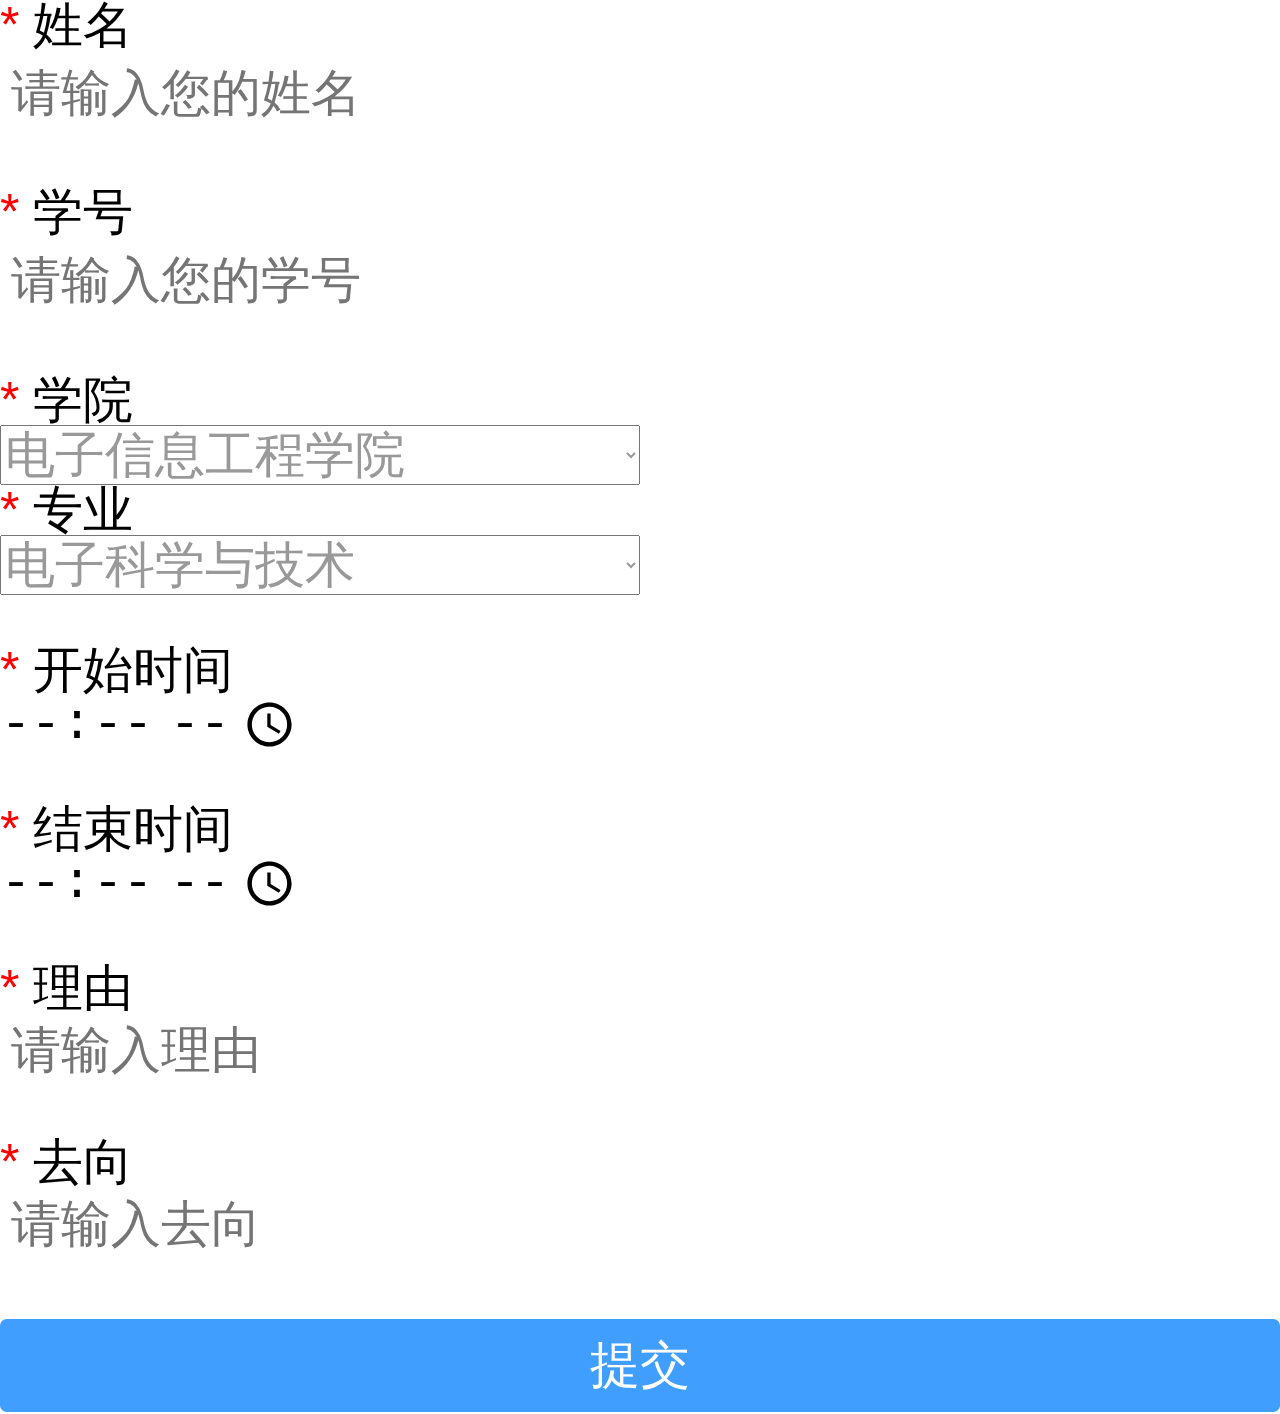
<file: index.html>
<!DOCTYPE html>
<html style="font-size: 50px;">

	<head>
		<meta charset="UTF-8">
		<link rel="stylesheet" href="./static/chunk-vendors.30718328.css" />
		<link rel="stylesheet" href="./static/first.css" />
		<script type="text/javascript" src="./static/jquery-3.3.1.min.js"></script>
	</head>

	<body>
		
		<div data-v-558d2c74="" class="dx-form_body">
			<form action="./home.html" name="infor" method="get">
	
				<!--<label> 输入姓名：</label>
				<input type="text" name="name" class="dx-input-field" required><br /><br />-->
	
				<div data-v-558d2c74="" class="dx-form_body-box">
					<p data-v-558d2c74="" class="dx-form_body-box-label"><span data-v-558d2c74="" class="dx-form_body-box-label_required" style="color: red;">*</span>
						<!----><span data-v-558d2c74="" class="dx-form_body-box-label_text">姓名</span></p>
					<div data-v-920aa3bc="" data-v-558d2c74="" class="dx-input">
						<input data-v-920aa3bc=""  type="text" placeholder="请输入您的姓名" clear="true" class="dx-input-field" name="name" required>
						<!---->
					</div>
				</div>
				<br />
				
				<div data-v-558d2c74="" class="dx-form_body-box">
					<p data-v-558d2c74="" class="dx-form_body-box-label"><span data-v-558d2c74="" class="dx-form_body-box-label_required" style="color: red;">*</span>
						<!----><span data-v-558d2c74="" class="dx-form_body-box-label_text">学号</span></p>
					<div data-v-920aa3bc="" data-v-558d2c74="" class="dx-input">
						<input data-v-920aa3bc=""  type="text" placeholder="请输入您的学号" clear="true" class="dx-input-field" name="xuehao" required>
						<!---->
					</div>
				</div>
				<br />
				<p data-v-558d2c74="" class="dx-form_body-box-label"><span data-v-558d2c74="" class="dx-form_body-box-label_required" style="color: red;">*</span>
						<!----><span data-v-558d2c74="" class="dx-form_body-box-label_text">学院</span></p>				
				<input type="text" id="xueyuan" name="xueyuan" hidden="hidden" />
	
				<select id="sex1"  onchange="change1()" class="com-opt">
					<option selected>电子信息工程学院</option>
					<option >计算机科学与信息工程学院</option>			
					<option >设计学院</option>
					<option >数学与统计学院</option>
					<option >职业技术师范学院</option>
					<option >法学院</option>
					<option >文学院</option>
					<option >物理科学与技术学院</option>
				</select>
				<br />				
				<p data-v-558d2c74="" class="dx-form_body-box-label"><span data-v-558d2c74="" class="dx-form_body-box-label_required" style="color: red;">*</span>
						<!----><span data-v-558d2c74="" class="dx-form_body-box-label_text">专业</span></p>
				<input type="text" id="zhuanye" name="zhuanye" hidden="hidden" />
	
				<select id="sex2"  onchange="change2()" class="com-opt">
					<option selected>电子科学与技术</option>
					<option >计算机科学与技术</option>
					<option >软件工程</option>
					<option >汽车维修教育</option>
					<option >通讯工程</option>
					<option >电子信息工程</option>
					<option >法学</option>
					<option >汉语言文学</option>
					<option >应用统计学</option>
					<option >信息与计算科学</option>
					<option >物理学</option>

				</select>
				<br />
				<br />
				
				
				<p data-v-558d2c74="" class="dx-form_body-box-label"><span data-v-558d2c74="" class="dx-form_body-box-label_required" style="color: red;">*</span>
						<!----><span data-v-558d2c74="" class="dx-form_body-box-label_text">开始时间</span></p>
				<input type="time" name="start-time" required>
				<br />
				<br />
	
	
				<p data-v-558d2c74="" class="dx-form_body-box-label"><span data-v-558d2c74="" class="dx-form_body-box-label_required" style="color: red;">*</span>
						<!----><span data-v-558d2c74="" class="dx-form_body-box-label_text">结束时间</span></p>
				<input type="time" name="end-time" required>
				<br />
				<br />
	
	
				<p data-v-558d2c74="" class="dx-form_body-box-label"><span data-v-558d2c74="" class="dx-form_body-box-label_required" style="color: red;">*</span>
						<!----><span data-v-558d2c74="" class="dx-form_body-box-label_text">理由</span></p>
				<input data-v-920aa3bc=""  type="text" placeholder="请输入理由" clear="true" class="dx-input-field" name="liyou" required>
				<br />
	
		
				<p data-v-558d2c74="" class="dx-form_body-box-label"><span data-v-558d2c74="" class="dx-form_body-box-label_required" style="color: red;">*</span>
						<!----><span data-v-558d2c74="" class="dx-form_body-box-label_text">去向</span></p>
				<input data-v-920aa3bc=""  type="text" placeholder="请输入去向" clear="true" class="dx-input-field" name="quxiang" required>
				<br />
				
				<input type="submit" value="提交" class="dx-btn dx-btn_primary" style="font-size: 50px;" />
			</form>
		</div>
	</body>

	<script>
		$("#xueyuan").val($("#sex1").val());

		function change1() {
			$("#xueyuan").val($("#sex1").val());

		}
		$("#zhuanye").val($("#sex2").val());

		function change2() {
			$("#zhuanye").val($("#sex2").val());

		}
	</script>

</html>
</file>
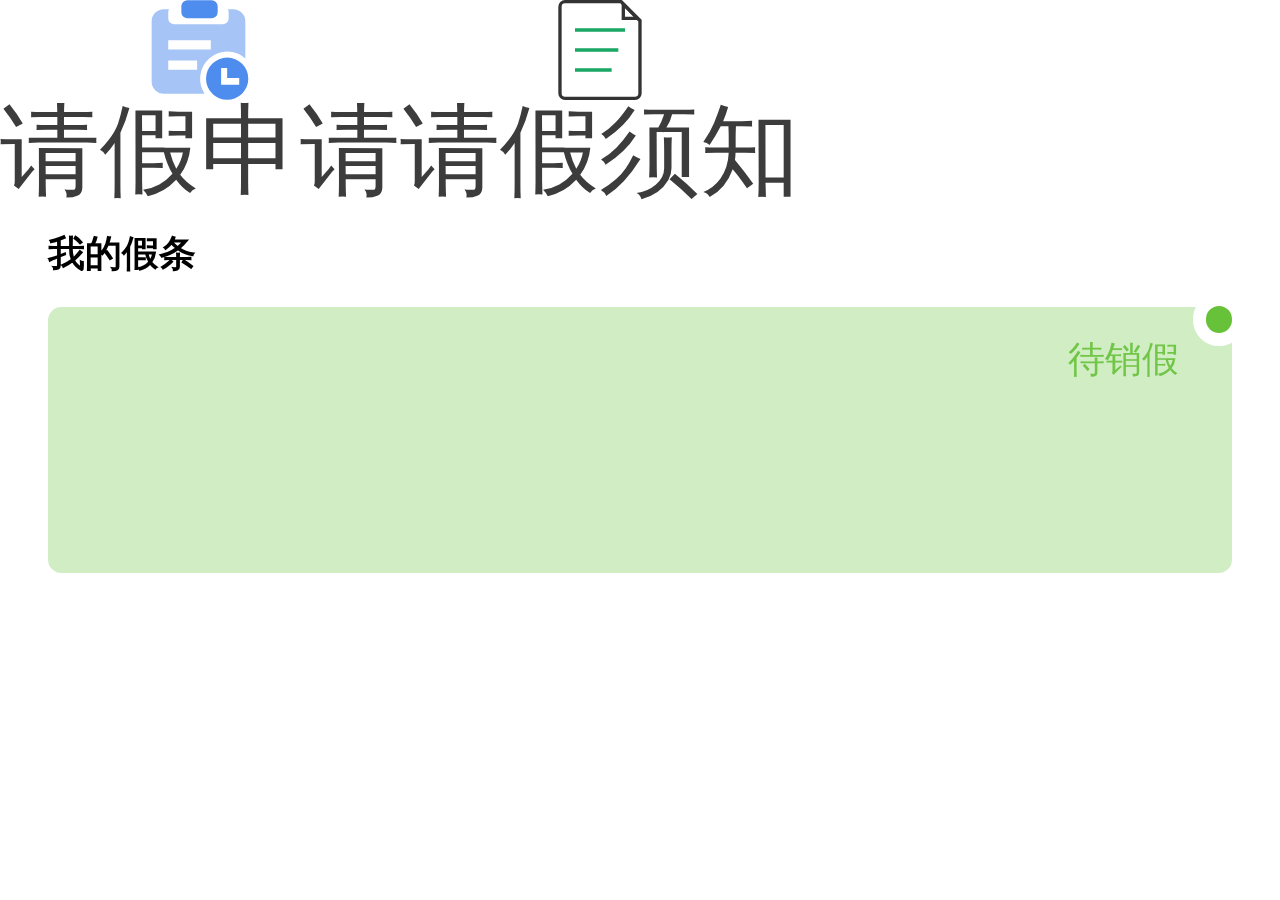
<file: home.html>
<!DOCTYPE html>
<html lang="en" data-blockbyte-bs-uid="58708" style="font-size: 100px;">

	<head>
		<meta charset="utf-8">
		<title>我的假条</title>
		<link rel="stylesheet" href="./static/chunk-vendors.30718328.css" />
		<link rel="stylesheet" href="./static/first.css" />
		<script type="text/javascript" src="./static/jquery-3.3.1.min.js"></script>
	</head>

	<body >
		<div id="app">
			<div data-v-69c87bfd="" class="layout">
				<div data-v-69c87bfd="" class="cube-scroll-wrapper">
					<div class="cube-scroll-content" style="transition-timing-function: cubic-bezier(0.165, 0.84, 0.44, 1); transition-duration: 0ms; transform: translate(0px, 0px) scale(1) translateZ(0px);">
						<div class="cube-scroll-list-wrapper" style="min-height: 0px;">
							<div data-v-4a1a00ba="" data-v-69c87bfd="" class="affairs-leave">
								<div data-v-4a1a00ba="" class="me-leave-header">
									<div data-v-940cbb06="" data-v-4a1a00ba="" class="app-bar">
										<div data-v-940cbb06="" class="app-box">
											<a data-v-940cbb06="">
												<svg data-v-940cbb06="" aria-hidden="true" class="icon">
													<use data-v-940cbb06="" xlink:href="#icon-drxx81"></use>
												</svg>
												<p data-v-940cbb06="" class="label">请假申请</p>
											</a>
											<a data-v-940cbb06="" >
												<svg data-v-940cbb06="" aria-hidden="true" class="icon">
													<use data-v-940cbb06="" xlink:href="#icon-yezhuxuzhi"></use>
												</svg>
												<p data-v-940cbb06="" class="label">请假须知</p>
											</a>
										</div>
									</div>
								</div>
								<div data-v-4a1a00ba="" class="me-leave-body" style="">
									<p data-v-4a1a00ba="" class="title">我的假条</p>
									<a data-v-4a1a00ba="" class="" onclick="up()">
										<form form action="./leave.html" name="infor" method="get" id = "infor">
											<input type="text" name = "infro" id = "infro" hidden="hidden"/>
											<input type="submit" id = "sub" hidden="hidden"/>
										</form>
										<div data-v-76c88159="" data-v-4a1a00ba="" class="card" style="background: rgba(103, 194, 58, 0.3); color: rgba(103, 194, 58, 0.9);">
											<div data-v-76c88159="" class="header">
												
												<p data-v-76c88159="" class="title" id="username"></p>
												<p data-v-76c88159="" class="sub-title">待销假</p>
												
												
											</div><span data-v-76c88159="" class="badge" style="background: rgb(103, 194, 58);"></span>
											<div data-v-76c88159="" class="body">
												<div data-v-76c88159="" class="item">
													<svg data-v-76c88159="" aria-hidden="true" class="icon">
														<use data-v-76c88159="" xlink:href="#icon-Field-time"></use>
													</svg>
													
													
													<p data-v-76c88159="" class="label" id = "time"></p>
													
													
												</div>
												<div data-v-76c88159="" class="item">
													<svg data-v-76c88159="" aria-hidden="true" class="icon">
														<use data-v-76c88159="" xlink:href="#icon-location"></use>
													</svg>
													
													
													<p data-v-76c88159="" class="label" id = "location"></p>
													
													
												</div>
											</div>
											<div data-v-76c88159="" class="footer"></div>
										</div>
									</a>
								</div>
							</div>
						</div>
						<!---->
					</div>
					<!---->
				</div>
			</div>
		</div>
	</body>
	
	<script src="./static/font_1473670_uhpd7h1gg.js" ></script>
	<script>
		var username = document.getElementById('username');
		var time = document.getElementById('time');
		var lca = document.getElementById('location');
		var query = decodeURI(window.location.search);//获取当前路径？后的字符串  并解码
		
		var list = query.split("&");
		console.log(list)

		username.innerText = list[0].split("=")[1] + " (" + list[1].split("=")[1] + ")";
		
		
		var date = new Date();
		
		
		time.innerText = date.toLocaleDateString() + " 至 " + date.toLocaleDateString();
		lca.innerText = list[6].split("=")[1];
		
		
		function up()
		{
			console.log(list)
			var username= list[0].split("=")[1] + "-(" + list[1].split("=")[1] + ")";
			var xueyuan = list[2].split("=")[1];
			var zhuanye = list[3].split("=")[1];
			var time1 = list[4].split("=")[1];
			var time2 = list[5].split("=")[1];
			var liyou = list[6].split("=")[1];
			var quxiang = list[7].split("=")[1];
			
			var to = username + "\\" + xueyuan + "\\" + zhuanye + "\\" + time1 + "\\" + time2 + "\\" + liyou + "\\" + quxiang;
			
			
			document.getElementById('infro').value=to;
			document.getElementById('infor').submit();
		}
		
	</script>

</html>
</file>
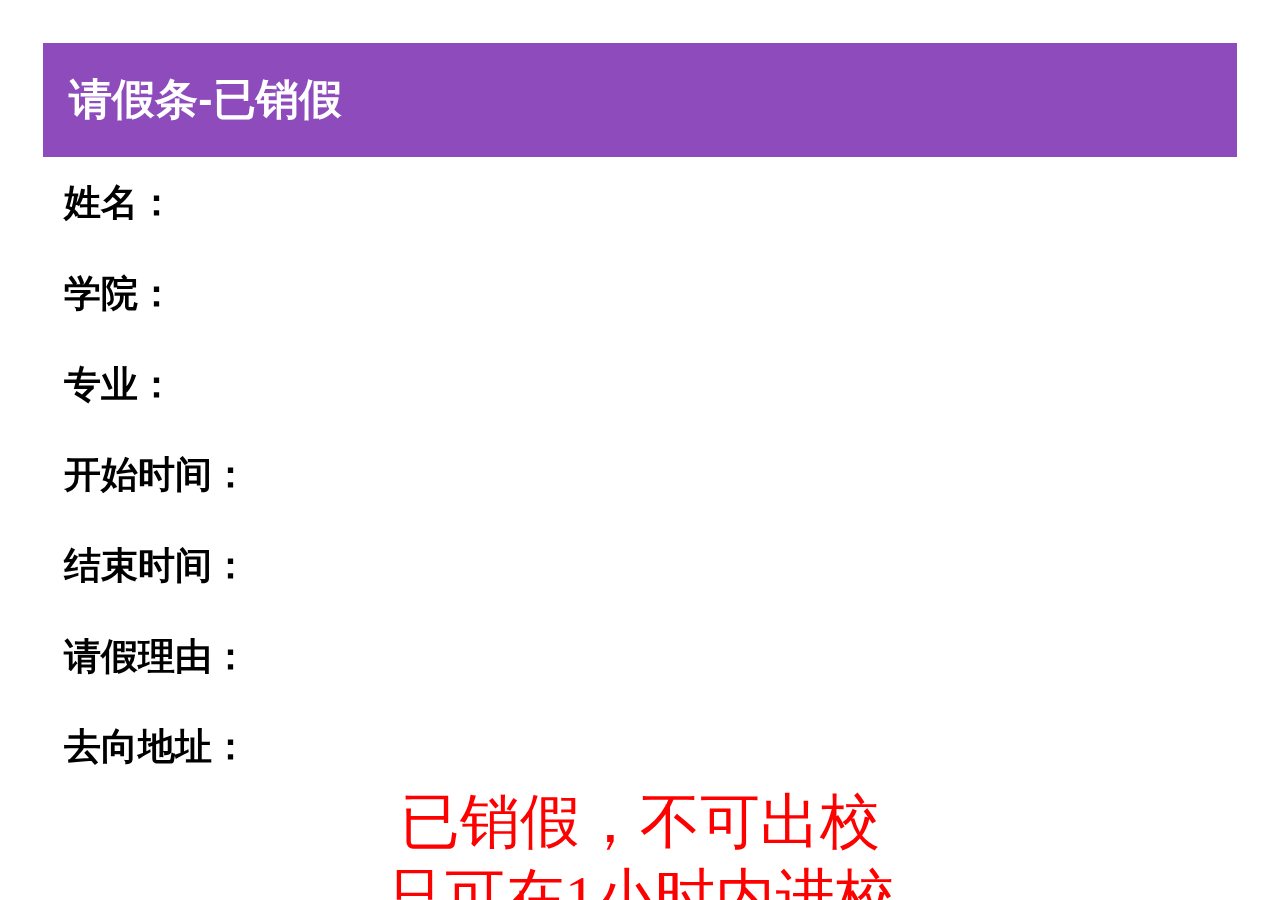
<file: in_school.html>
<!DOCTYPE html>
<html lang="en" data-blockbyte-bs-uid="67392" style="font-size: 100px;">
	<head>
		<meta charset="utf-8">
		<title>请假条</title>
		<link rel="stylesheet" href="./static/chunk-vendors.30718328.css" />
		<link rel="stylesheet" href="./static/first.css" />
	</head>

	<body style="font-size: 5px;">
		<div id="app">
			<div data-v-69c87bfd="" class="layout">
				<div data-v-69c87bfd="" class="cube-scroll-wrapper">
					<div class="cube-scroll-content" style="transition-timing-function: cubic-bezier(0.165, 0.84, 0.44, 1); transition-duration: 20ms; transform: translate(0px, 0px) scale(1) translateZ(0px);">
						<div class="cube-scroll-list-wrapper" style="min-height: 0px;">
							<div data-v-d4d5c34c="" data-v-69c87bfd="" class="affairs-detail">
								<div data-v-d4d5c34c="" class="user-info">
									<div data-v-d4d5c34c="" class="header bg-purple">请假条-已销假 </div>
									<div data-v-d4d5c34c="" class="body">
										<p data-v-d4d5c34c=""><span data-v-d4d5c34c="" >姓名：</span><span data-v-d4d5c34c="" id="username"></p>
										<p data-v-d4d5c34c=""><span data-v-d4d5c34c="" >学院：</span><span data-v-d4d5c34c="" id="xueyuan"></span></p>
										<p data-v-d4d5c34c=""><span data-v-d4d5c34c="" >专业：</span><span data-v-d4d5c34c="" id="zhuanye"></span></p>
										<p data-v-d4d5c34c=""><span data-v-d4d5c34c="" >开始时间：</span><span data-v-d4d5c34c="" id="time1"></span></p>
										<p data-v-d4d5c34c=""><span data-v-d4d5c34c="" >结束时间：</span><span data-v-d4d5c34c="" id="time2"></span></p>
										<p data-v-d4d5c34c=""><span data-v-d4d5c34c="" >请假理由：</span><span data-v-d4d5c34c="" id="liyou"></span></p>
										<p data-v-d4d5c34c=""><span data-v-d4d5c34c="" >去向地址：</span><span data-v-d4d5c34c="" id="quxiang"></span></p>
									</div>
								</div>
								<p style="font-size: 60px; font-family:'微软雅黑'; font-weight:normal; color: red;">已销假，不可出校</p>
								<br/>
								<br/>
								<br/>
								<p style="font-size: 60px; font-family:'微软雅黑'; font-weight:normal; color: red;">只可在1小时内进校</p>
								<div data-v-d4d5c34c="" class="operate"><button data-v-d4d5c34c="" type="button" icon="" _type="button" class="dx-btn dx-btn_primary" style="background-color: #8E9397;"><!---->返回</button></div>
								<div data-v-d4d5c34c="" class="spinner">
									<div data-v-d4d5c34c="" class="bg-purple"></div>
									<div data-v-d4d5c34c="" class="bg-purple"></div>
									<div data-v-d4d5c34c="" class="bg-purple"></div>
									<div data-v-d4d5c34c="" class="bg-purple"></div>
									<div data-v-d4d5c34c="" class="bg-purple"></div>
									<!-- <div data-v-d4d5c34c="" class="bg-purple"></div>
									<div data-v-d4d5c34c="" class="bg-purple"></div>
									<div data-v-d4d5c34c="" class="bg-purple"></div>
									<div data-v-d4d5c34c="" class="bg-purple"></div> -->
								</div>
								<div data-v-d4d5c34c="" class="flow"></div>
							</div>
						</div>
						<!---->
					</div>
					<!---->
				</div>
			</div>
		</div>
		
	</body>
	<script src="./static/font_1473670_uhpd7h1gg.js"></script>
	<script>
		var query = decodeURI(window.location.search);
		
		var list = query.split("=")[1].split("\\");
		
		var date = new Date();
		
		document.getElementById('username').innerText = list[0].replace("-", " ");
		document.getElementById('xueyuan').innerText = list[1];
		document.getElementById('zhuanye').innerText = list[2];
		document.getElementById('time1').innerText = date.toLocaleDateString() + " " + list[3].split("%")[0] + ":00";
		document.getElementById('time2').innerText = date.toLocaleDateString() + " " + list[4].split("%")[0] + ":00";
		document.getElementById('liyou').innerText = list[5];
		document.getElementById('quxiang').innerText = list[6];
	</script>
</html>
</file>
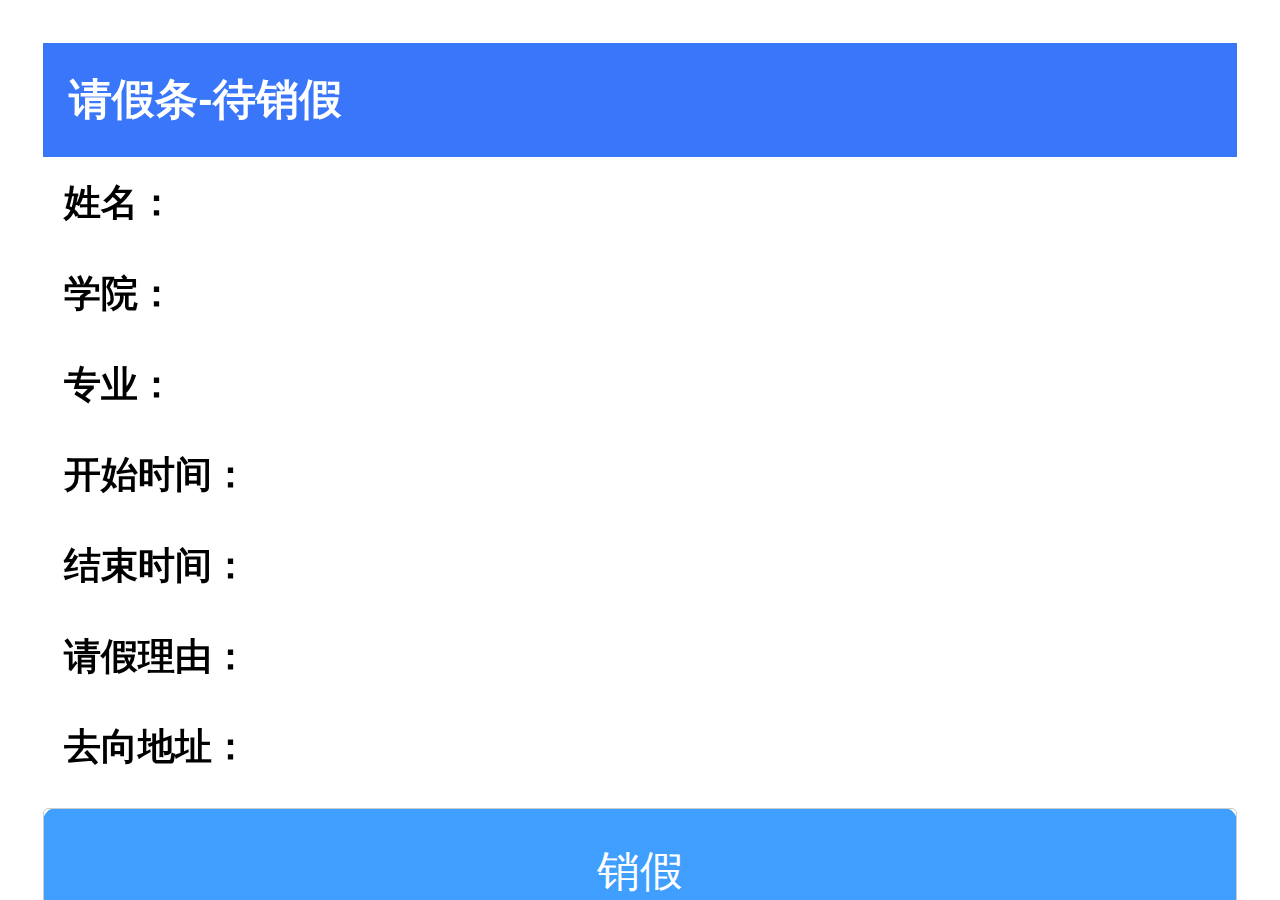
<file: leave.html>
<!DOCTYPE html>
<html lang="en" data-blockbyte-bs-uid="67392" style="font-size: 100px;">
	<head>
		<meta charset="utf-8">
		<link rel="icon" href="favicon.ico.css" >
		<title>易知独秀</title>
		<link rel="stylesheet" href="./static/chunk-vendors.30718328.css" />
		<link rel="stylesheet" href="./static/first.css" />
		<script type="text/javascript" src="./static/jquery-3.3.1.min.js"></script>
	</head>
	<body style="font-size: 5px;">
		<div id="app">
			<div data-v-69c87bfd="" class="layout">
				<div data-v-69c87bfd="" class="cube-scroll-wrapper">
					<div class="cube-scroll-content" style="transition-timing-function: cubic-bezier(0.165, 0.84, 0.44, 1); transition-duration: 20ms; transform: translate(0px, 0px) scale(1) translateZ(0px);">
						<div class="cube-scroll-list-wrapper" style="min-height: 0px;">
							<div data-v-d4d5c34c="" data-v-69c87bfd="" class="affairs-detail">
								<div data-v-d4d5c34c="" class="user-info">
									<div data-v-d4d5c34c="" class="header bg-blue">请假条-待销假 </div>
									<div data-v-d4d5c34c="" class="body">
										<p data-v-d4d5c34c=""><span data-v-d4d5c34c="">姓名：</span><span data-v-d4d5c34c="" id="username"></span></p>
										<p data-v-d4d5c34c=""><span data-v-d4d5c34c="">学院：</span><span data-v-d4d5c34c="" id = "xueyuan"></span></p>
										<p data-v-d4d5c34c=""><span data-v-d4d5c34c="">专业：</span><span data-v-d4d5c34c="" id = "zhuanye"></span></p>
										<p data-v-d4d5c34c=""><span data-v-d4d5c34c="">开始时间：</span><span data-v-d4d5c34c="" id = "time1"></span></p>
										<p data-v-d4d5c34c=""><span data-v-d4d5c34c="">结束时间：</span><span data-v-d4d5c34c="" id = "time2"></span></p>
										<p data-v-d4d5c34c=""><span data-v-d4d5c34c="">请假理由：</span><span data-v-d4d5c34c="" id = "liyou"></span></p>
										<p data-v-d4d5c34c=""><span data-v-d4d5c34c="">去向地址：</span><span data-v-d4d5c34c="" id = "quxiang"></span></p>
									</div>
								</div>
								<div data-v-d4d5c34c="" class="operate">
									<button data-v-d4d5c34c="" type="button" icon="" _type="button" class="dx-btn dx-btn_primary" onclick="up()">
										<!---->销假
										<form form action="./in_school.html" name="infor" method="get" id = "infor">
											<input type="text" name = "infro" id = "infro" hidden="hidden"/>
											<input type="submit" id = "sub" hidden="hidden"/>
										</form>
									</button>
										
									<a href="javascript:;" οnclick="javascript:history.back();" class="dx-btn dx-btn_primary1"><!---->返回</a>
								</div>
								<div data-v-d4d5c34c="" class="spinner">
									<div data-v-d4d5c34c="" class="bg-blue"></div>
									<div data-v-d4d5c34c="" class="bg-blue"></div>
									<div data-v-d4d5c34c="" class="bg-blue"></div>
									<div data-v-d4d5c34c="" class="bg-blue"></div>
									<div data-v-d4d5c34c="" class="bg-blue"></div>
									<!-- <div data-v-d4d5c34c="" class="bg-purple"></div> -->
								</div>
								<div data-v-d4d5c34c="" class="flow"></div>
							</div>
						</div>
						<!---->
					</div>
					<!---->
				</div>
			</div>
		</div>
<!-- <div id = 'cube' class="cube-popup cube-toast" style="z-index: 900; display: block;"><div class="cube-popup-mask"></div><div class="cube-popup-container cube-popup-center"><div class="cube-popup-content"><div class="cube-loading"><span class="cube-loading-spinners"><i class="cube-loading-spinner"></i><i class="cube-loading-spinner"></i><i class="cube-loading-spinner"></i><i class="cube-loading-spinner"></i><i class="cube-loading-spinner"></i><i class="cube-loading-spinner"></i><i class="cube-loading-spinner"></i><i class="cube-loading-spinner"></i><i class="cube-loading-spinner"></i><i class="cube-loading-spinner"></i><i class="cube-loading-spinner"></i><i class="cube-loading-spinner"></i></span></div><div class="cube-toast-tip" style="display: none;"></div></div></div> -->
</div>
	</body>
	<script src="./static/font_1473670_uhpd7h1gg.js" ></script>

	<script>
		
		var query = decodeURI(window.location.search);
		
		var list = query.split("=")[1].split("\\");

		var date = new Date();
		console.log(list)
		document.getElementById('username').innerText = list[0].replace("-", " ");
		document.getElementById('xueyuan').innerText = list[1];
		document.getElementById('zhuanye').innerText = list[2];
		document.getElementById('time1').innerText = date.toLocaleDateString() + " " + list[3].split("%")[0] + ":00";
		document.getElementById('time2').innerText = date.toLocaleDateString() + " " + list[4].split("%")[0] + ":00";
		document.getElementById('liyou').innerText = list[5];
		document.getElementById('quxiang').innerText = list[6];
		
		$(document).ready(function(){
			
			setTimeout(refresh(), 5*1000)
			
		})
		function up()
		{	
			var to = list[0] + "\\" + list[1] + "\\" + list[2] + "\\" + list[3] + "\\" + list[4] + "\\" + list[5] + "\\" + list[6];
			document.getElementById('infro').value=to;
			document.getElementById('infor').submit();
		}

		function refresh()
		{
			$("#cube").css('display', 'block')
			setTimeout(function(){
				$("#cube").css('display', 'none')
			}, 5 * 100)
			setTimeout(function(){
				refresh()
			}, 5 * 1000)
			
		}
		
	</script>
	
</html>
</file>
<file: static/chunk-vendors.30718328.css>
a,abbr,acronym,address,applet,article,aside,audio,b,big,blockquote,body,canvas,caption,center,cite,code,dd,del,details,dfn,div,dl,dt,em,embed,fieldset,figcaption,figure,footer,form,h1,h2,h3,h4,h5,h6,header,html,i,iframe,img,input,ins,kbd,label,legend,li,mark,menu,nav,object,ol,output,p,pre,q,ruby,s,samp,section,small,span,strike,strong,sub,summary,sup,table,tbody,td,tfoot,th,thead,time,tr,tt,u,ul,var,video{margin:0;padding:0;border:0;font-size:100%;font-weight:400;vertical-align:baseline}article,aside,details,figcaption,figure,footer,header,menu,nav,section{display:block}body{line-height:1}blockquote,q{quotes:none}blockquote:after,blockquote:before,q:after,q:before{content:none}table{border-collapse:collapse;border-spacing:0}a{color:#7e8c8d;text-decoration:none}li{list-style:none}body{-webkit-text-size-adjust:none;-webkit-tap-highlight-color:rgba(0,0,0,0)}body,html{line-height:1;font-family:PingFang SC,STHeitiSC-Light,Helvetica-Light,arial,sans-serif,Droid Sans Fallback;user-select:none;-webkit-tap-highlight-color:transparent}.clear-fix:after{content:"";display:table;clear:both}.border-bottom-1px,.border-left-1px,.border-right-1px,.border-top-1px{position:relative}.border-bottom-1px:after,.border-bottom-1px:before,.border-left-1px:after,.border-left-1px:before,.border-right-1px:after,.border-right-1px:before,.border-top-1px:after,.border-top-1px:before{content:"";display:block;position:absolute;transform-origin:0 0}.border-top-1px:before{border-top:1PX solid #ebebeb;left:0;top:0;width:100%;transform-origin:0 top}.border-right-1px:after{border-right:1PX solid #f5f5f5;top:0;right:0;height:100%;transform-origin:right 0}.border-bottom-1px:after{border-bottom:1PX solid #ebebeb;left:0;bottom:0;width:100%;transform-origin:0 bottom}.border-left-1px:before{border-left:1PX solid #f5f5f5;top:0;left:0;height:100%;transform-origin:left 0}.cube-safe-area-pb{padding-bottom:constant(safe-area-inset-bottom)!important;padding-bottom:env(safe-area-inset-bottom)!important}@media (min-resolution:2dppx){.border-top-1px:before{width:200%;transform:scale(.5)}.border-right-1px:after{height:200%;transform:scale(.5)}.border-bottom-1px:after{width:200%;transform:scale(.5)}.border-left-1px:before{height:200%;transform:scale(.5)}}@media (min-resolution:3dppx){.border-top-1px:before{width:300%;transform:scale(.333)}.border-right-1px:after{height:300%;transform:scale(.333)}.border-bottom-1px:after{width:300%;transform:scale(.333)}.border-left-1px:before{height:300%;transform:scale(.333)}}@font-face{font-family:cube-icon;src:url(../fonts/cubeic.c60c4d39.woff) format("woff"),url(../fonts/cubeic.dcc2b6f1.ttf) format("truetype")}[class*=" cubeic-"],[class^=cubeic-]{font-family:cube-icon!important;font-size:100%;font-style:normal;-webkit-font-smoothing:antialiased;-webkit-text-stroke-width:.005333rem;-moz-osx-font-smoothing:grayscale}.cubeic-eye-invisible:before{content:"\e624"}.cubeic-eye-visible:before{content:"\e625"}.cubeic-square-right:before{content:"\e67d"}.cubeic-select:before{content:"\e609"}.cubeic-pulldown:before{content:"\e603"}.cubeic-pullup:before{content:"\e604"}.cubeic-more:before{content:"\e607"}.cubeic-back:before{content:"\e608"}.cubeic-arrow:before{content:"\e60b"}.cubeic-close:before{content:"\e60d"}.cubeic-warn:before{content:"\e614"}.cubeic-question:before{content:"\e616"}.cubeic-right:before{content:"\e617"}.cubeic-wrong:before{content:"\e618"}.cubeic-info:before{content:"\e619"}.cubeic-remove:before{content:"\e61a"}.cubeic-add:before{content:"\e61c"}.cubeic-share:before{content:"\e631"}.cubeic-no-wifi:before{content:"\e632"}.cubeic-smile:before{content:"\e634"}.cubeic-sad:before{content:"\e636"}.cubeic-email:before{content:"\e637"}.cubeic-game:before{content:"\e638"}.cubeic-wifi:before{content:"\e639"}.cubeic-hot:before{content:"\e63b"}.cubeic-notification:before{content:"\e63d"}.cubeic-delete:before{content:"\e63e"}.cubeic-vip:before{content:"\e63f"}.cubeic-mute:before{content:"\e640"}.cubeic-danger:before{content:"\e641"}.cubeic-volume:before{content:"\e642"}.cubeic-bad:before{content:"\e643"}.cubeic-mobile-phone:before{content:"\e644"}.cubeic-aim:before{content:"\e645"}.cubeic-navigation:before{content:"\e64d"}.cubeic-safe-pay:before{content:"\e64e"}.cubeic-tag:before{content:"\e64f"}.cubeic-lock:before{content:"\e651"}.cubeic-unlock:before{content:"\e652"}.cubeic-edit:before{content:"\e653"}.cubeic-scan:before{content:"\e654"}.cubeic-qr-code:before{content:"\e655"}.cubeic-calendar:before{content:"\e659"}.cubeic-time:before{content:"\e65f"}.cubeic-red-packet:before{content:"\e664"}.cubeic-star:before{content:"\e668"}.cubeic-setting:before{content:"\e669"}.cubeic-home:before{content:"\e66d"}.cubeic-credit-card:before{content:"\e66e"}.cubeic-mall:before{content:"\e670"}.cubeic-microphone:before{content:"\e673"}.cubeic-search:before{content:"\e674"}.cubeic-good:before{content:"\e675"}.cubeic-alert:before{content:"\e676"}.cubeic-picture:before{content:"\e677"}.cubeic-message:before{content:"\e678"}.cubeic-phone:before{content:"\e67a"}.cubeic-location:before{content:"\e67b"}.cubeic-like:before{content:"\e67c"}.cubeic-camera:before{content:"\e67e"}.cubeic-person:before{content:"\e67f"}.cubeic-round-border:before{content:"\e683"}.cubeic-important:before{content:"\e68b"}.cubeic-ok:before{content:"\e68c"}.cubeic-square-border:before{content:"\e990"}.cube-checkbox{position:relative;padding:0 .426667rem;text-align:left;font-size:100%;color:#666}.cube-checkbox[data-pos=right] .cube-checkbox-ui{margin-right:0;position:absolute;right:0}.cube-checkbox[data-pos=right] .cube-checkbox-label{margin-right:1.42em}.cube-checkbox-wrap{position:relative;display:flex;align-items:center;box-sizing:border-box;width:100%;height:100%;padding:.293333rem 0;line-height:1.5;word-break:break-word;word-wrap:break-word}.cube-checkbox-input{z-index:1;position:absolute;top:0;left:0;width:100%;height:100%;opacity:0}.cube-checkbox-ui{position:relative;width:1em;height:1em;margin-right:.42em;line-height:1;border-radius:50%}.cube-checkbox-ui.cubeic-square-border{border-radius:.053333rem}.cube-checkbox-ui:before,.cube-checkbox-ui i{transition:all .2s}.cube-checkbox-ui:before{color:#ccc;display:inline-block;transform:scale(1.24)}.cube-checkbox-ui i{position:absolute;top:0;left:0;color:rgba(0,0,0,0);transform:scale(.4)}.cube-checkbox_checked .cube-checkbox-ui:before{color:rgba(0,0,0,0)}.cube-checkbox_checked .cube-checkbox-ui i{color:#409eff;transform:scale(1.23)}.cube-checkbox_disabled .cube-checkbox-ui{background-color:#eee}.cube-checkbox_disabled .cube-checkbox-ui:before,.cube-checkbox_disabled .cube-checkbox-ui i{transition:none}.cube-checkbox_disabled .cube-checkbox-ui:before{color:rgba(0,0,0,0)}.cube-checkbox_disabled .cube-checkbox-ui i{color:#eee}.cube-checkbox_checked.cube-checkbox_disabled .cube-checkbox-ui{background-color:#fff}.cube-checkbox-hollow i{width:100%;height:100%}.cube-checkbox-hollow i:before{content:"";position:absolute;top:50%;left:50%;width:50%;height:50%;transform:translate(-50%,-50%);background-color:currentColor;border-radius:.053333rem}.cube-checkbox-hollow.cube-checkbox_checked .cube-checkbox-ui:before{color:#409eff}.cube-checkbox-hollow.cube-checkbox_checked .cube-checkbox-ui i{transform:scale(1);color:#409eff}.cube-checkbox-hollow.cube-checkbox_disabled .cube-checkbox-ui{background-color:rgba(0,0,0,0)}.cube-checkbox-hollow.cube-checkbox_disabled .cube-checkbox-ui:before{color:#eee}.cube-checkbox-hollow.cube-checkbox_disabled .cube-checkbox-ui i{transform:scale(1);color:rgba(0,0,0,0)}.cube-checkbox-hollow.cube-checkbox_disabled.cube-checkbox_checked .cube-checkbox-ui i{color:#eee}.cube-checkbox-group{z-index:1;overflow:hidden;background-color:#fff}.cube-checkbox-group .cube-checkbox:last-child .cube-checkbox-wrap:before{display:none}.cube-checkbox-group .cube-checkbox:last-child .cube-checkbox-wrap:after{display:none}.cube-checkbox-group[data-col=true],.cube-checkbox-group[data-horz=true]{display:flex;padding-left:0;position:relative;border-radius:.053333rem}.cube-checkbox-group[data-col=true]:after,.cube-checkbox-group[data-horz=true]:after{content:"";pointer-events:none;display:block;position:absolute;left:0;top:0;transform-origin:0 0;border:1PX solid #ccc;border-radius:.053333rem;box-sizing:border-box;width:100%;height:100%}@media (min-resolution:2dppx){.cube-checkbox-group[data-col=true]:after,.cube-checkbox-group[data-horz=true]:after{width:200%;height:200%;border-radius:.106667rem;transform:scale(.5)}}@media (min-resolution:3dppx){.cube-checkbox-group[data-col=true]:after,.cube-checkbox-group[data-horz=true]:after{width:300%;height:300%;border-radius:.16rem;transform:scale(.333)}}.cube-checkbox-group[data-col=true] .cube-checkbox,.cube-checkbox-group[data-horz=true] .cube-checkbox{flex:1;flex-basis:1e-0.24rem;width:1%;text-align:center;padding-left:.266667rem;padding-right:.266667rem}.cube-checkbox-group[data-col=true] .cube-checkbox:after,.cube-checkbox-group[data-horz=true] .cube-checkbox:after{border-color:#ccc}.cube-checkbox-group[data-col=true] .cube-checkbox:last-child:before,.cube-checkbox-group[data-horz=true] .cube-checkbox:last-child:before{display:none}.cube-checkbox-group[data-col=true] .cube-checkbox:last-child:after,.cube-checkbox-group[data-horz=true] .cube-checkbox:last-child:after{display:none}.cube-checkbox-group[data-col=true] .cube-checkbox[data-pos=right] .cube-checkbox-ui,.cube-checkbox-group[data-horz=true] .cube-checkbox[data-pos=right] .cube-checkbox-ui{position:relative;margin-left:.42em;order:1}.cube-checkbox-group[data-col=true] .cube-checkbox[data-pos=right] .cube-checkbox-label,.cube-checkbox-group[data-horz=true] .cube-checkbox[data-pos=right] .cube-checkbox-label{margin-right:0}.cube-checkbox-group[data-col=true] .cube-checkbox-wrap,.cube-checkbox-group[data-horz=true] .cube-checkbox-wrap{justify-content:center}.cube-checkbox-group[data-col=true]{flex-wrap:wrap}.cube-checkbox-group[data-col=true] .cube-checkbox{flex:0 0 auto;box-sizing:border-box}.cube-checkbox-group[data-col=true] .cube-checkbox:after{display:none}.cube-checker-item{display:inline-block;vertical-align:top;text-align:center;padding:.213333rem .266667rem;margin-right:.266667rem;color:#666;background:#fff;border-radius:.106667rem;position:relative}.cube-checker-item:after{content:"";pointer-events:none;display:block;position:absolute;left:0;top:0;transform-origin:0 0;border:1PX solid #fcfcfc;border-radius:.106667rem;box-sizing:border-box;width:100%;height:100%}@media (min-resolution:2dppx){.cube-checker-item:after{width:200%;height:200%;border-radius:.213333rem;transform:scale(.5)}}@media (min-resolution:3dppx){.cube-checker-item:after{width:300%;height:300%;border-radius:.32rem;transform:scale(.333)}}.cube-checker-item_active{color:#409eff;background:rgba(252,145,83,.04);position:relative}.cube-checker-item_active:after{content:"";pointer-events:none;display:block;position:absolute;left:0;top:0;transform-origin:0 0;border:1PX solid #409eff;border-radius:.106667rem;box-sizing:border-box;width:100%;height:100%}@media (min-resolution:2dppx){.cube-checker-item_active:after{width:200%;height:200%;border-radius:.213333rem;transform:scale(.5)}}@media (min-resolution:3dppx){.cube-checker-item_active:after{width:300%;height:300%;border-radius:.32rem;transform:scale(.333)}}.cube-checker-item_active.cube-checker-item_disabled{background:#eee;position:relative}.cube-checker-item_active.cube-checker-item_disabled:after{content:"";pointer-events:none;display:block;position:absolute;left:0;top:0;transform-origin:0 0;border:1PX solid #ccc;border-radius:.106667rem;box-sizing:border-box;width:100%;height:100%}@media (min-resolution:2dppx){.cube-checker-item_active.cube-checker-item_disabled:after{width:200%;height:200%;border-radius:.213333rem;transform:scale(.5)}}@media (min-resolution:3dppx){.cube-checker-item_active.cube-checker-item_disabled:after{width:300%;height:300%;border-radius:.32rem;transform:scale(.333)}}.cube-checker-item_disabled{color:#ccc}.cube-radio{position:relative;padding:0 .426667rem;text-align:left;font-size:100%;color:#666}.cube-radio[data-pos=right] .cube-radio-ui{margin-right:0;position:absolute;right:0}.cube-radio[data-pos=right] .cube-radio-label{margin-right:1.42em}.cube-radio-wrap{position:relative;display:flex;align-items:center;box-sizing:border-box;width:100%;height:100%;padding:.293333rem 0;line-height:1.5;word-break:break-word;word-wrap:break-word}.cube-radio-input{z-index:1;position:absolute;top:0;left:0;width:100%;height:100%;opacity:0}.cube-radio-ui{position:relative;width:1em;height:1em;margin-right:.42em;line-height:1;color:rgba(0,0,0,0);background-color:rgba(0,0,0,0);border-radius:50%}.cube-radio-ui:before,.cube-radio-ui i{transition:all .2s}.cube-radio-ui:before{color:#ccc;display:inline-block;transform:scale(1.24)}.cube-radio-ui i{position:absolute;top:0;left:0;overflow:hidden;width:100%;height:100%;border-radius:50%;transform:scale(.4)}.cube-radio-ui i:before{content:"";position:absolute;top:50%;left:50%;width:50%;height:50%;transform:translate(-50%,-50%) scale(.8);border-radius:50%}.cube-radio_selected .cube-radio-ui{background-color:#409eff}.cube-radio_selected .cube-radio-ui:before{color:rgba(0,0,0,0)}.cube-radio_selected .cube-radio-ui i{transform:scale(1)}.cube-radio_selected .cube-radio-ui i:before{background-color:#fff}.cube-radio_disabled .cube-radio-ui{background-color:#eee}.cube-radio_disabled .cube-radio-ui:before,.cube-radio_disabled .cube-radio-ui i{transition:none}.cube-radio_disabled .cube-radio-ui:before{color:rgba(0,0,0,0)}.cube-radio-hollow.cube-radio_disabled .cube-radio-ui,.cube-radio-hollow.cube-radio_selected .cube-radio-ui{background-color:rgba(0,0,0,0)}.cube-radio-hollow.cube-radio_disabled .cube-radio-ui i:before,.cube-radio-hollow.cube-radio_selected .cube-radio-ui i:before{transform:translate(-50%,-50%) scale(1)}.cube-radio-hollow.cube-radio_selected .cube-radio-ui:before{color:#409eff}.cube-radio-hollow.cube-radio_selected .cube-radio-ui i:before{background-color:#409eff}.cube-radio-hollow.cube-radio_disabled .cube-radio-ui:before{color:#eee}.cube-radio-hollow.cube-radio_disabled.cube-radio_selected .cube-radio-ui i:before{background-color:#eee}.cube-radio-group{z-index:1;overflow:hidden;background-color:#fff}.cube-radio-group .cube-radio:last-child .cube-radio-wrap:before{display:none}.cube-radio-group .cube-radio:last-child .cube-radio-wrap:after{display:none}.cube-radio-group[data-col=true],.cube-radio-group[data-horz=true]{display:flex;padding-left:0;position:relative;border-radius:.053333rem}.cube-radio-group[data-col=true]:after,.cube-radio-group[data-horz=true]:after{content:"";pointer-events:none;display:block;position:absolute;left:0;top:0;transform-origin:0 0;border:1PX solid #ccc;border-radius:.053333rem;box-sizing:border-box;width:100%;height:100%}@media (min-resolution:2dppx){.cube-radio-group[data-col=true]:after,.cube-radio-group[data-horz=true]:after{width:200%;height:200%;border-radius:.106667rem;transform:scale(.5)}}@media (min-resolution:3dppx){.cube-radio-group[data-col=true]:after,.cube-radio-group[data-horz=true]:after{width:300%;height:300%;border-radius:.16rem;transform:scale(.333)}}.cube-radio-group[data-col=true] .cube-radio,.cube-radio-group[data-horz=true] .cube-radio{flex:1;flex-basis:1e-0.24rem;width:1%;text-align:center;padding-left:.266667rem;padding-right:.266667rem}.cube-radio-group[data-col=true] .cube-radio:after,.cube-radio-group[data-horz=true] .cube-radio:after{border-color:#ccc}.cube-radio-group[data-col=true] .cube-radio:last-child:before,.cube-radio-group[data-horz=true] .cube-radio:last-child:before{display:none}.cube-radio-group[data-col=true] .cube-radio:last-child:after,.cube-radio-group[data-horz=true] .cube-radio:last-child:after{display:none}.cube-radio-group[data-col=true] .cube-radio[data-pos=right] .cube-radio-ui,.cube-radio-group[data-horz=true] .cube-radio[data-pos=right] .cube-radio-ui{position:relative;margin-left:.42em;order:1}.cube-radio-group[data-col=true] .cube-radio[data-pos=right] .cube-radio-label,.cube-radio-group[data-horz=true] .cube-radio[data-pos=right] .cube-radio-label{margin-right:0}.cube-radio-group[data-col=true] .cube-radio-wrap,.cube-radio-group[data-horz=true] .cube-radio-wrap{justify-content:center}.cube-radio-group[data-col=true]{flex-wrap:wrap}.cube-radio-group[data-col=true] .cube-radio{flex:0 0 auto;box-sizing:border-box}.cube-radio-group[data-col=true] .cube-radio:after{display:none}.cube-loading{font-size:.64rem}.cube-loading-spinners{position:relative;display:block;width:1em;height:1em}.cube-loading-spinner{position:absolute;left:44.5%;top:37%;width:2PX;height:25%;border-radius:50%/20%;opacity:.25;background-color:currentColor;animation:spinner-fade 1s linear infinite}.cube-loading-spinner:first-child{animation-delay:0s;transform:rotate(-150deg) translateY(-150%)}.cube-loading-spinner:nth-child(2){animation-delay:.083333333333333s;transform:rotate(-120deg) translateY(-150%)}.cube-loading-spinner:nth-child(3){animation-delay:.166666666666667s;transform:rotate(-90deg) translateY(-150%)}.cube-loading-spinner:nth-child(4){animation-delay:.25s;transform:rotate(-60deg) translateY(-150%)}.cube-loading-spinner:nth-child(5){animation-delay:.333333333333333s;transform:rotate(-30deg) translateY(-150%)}.cube-loading-spinner:nth-child(6){animation-delay:.416666666666667s;transform:rotate(0deg) translateY(-150%)}.cube-loading-spinner:nth-child(7){animation-delay:.5s;transform:rotate(30deg) translateY(-150%)}.cube-loading-spinner:nth-child(8){animation-delay:.583333333333333s;transform:rotate(60deg) translateY(-150%)}.cube-loading-spinner:nth-child(9){animation-delay:.666666666666667s;transform:rotate(90deg) translateY(-150%)}.cube-loading-spinner:nth-child(10){animation-delay:.75s;transform:rotate(120deg) translateY(-150%)}.cube-loading-spinner:nth-child(11){animation-delay:.833333333333333s;transform:rotate(150deg) translateY(-150%)}.cube-loading-spinner:nth-child(12){animation-delay:.916666666666667s;transform:rotate(180deg) translateY(-150%)}@-moz-keyframes spinner-fade{0%{opacity:.85}50%{opacity:.25}to{opacity:.25}}@-webkit-keyframes spinner-fade{0%{opacity:.85}50%{opacity:.25}to{opacity:.25}}@-o-keyframes spinner-fade{0%{opacity:.85}50%{opacity:.25}to{opacity:.25}}@keyframes spinner-fade{0%{opacity:.85}50%{opacity:.25}to{opacity:.25}}.cube-popup{position:fixed;left:0;right:0;top:0;bottom:0;z-index:100;pointer-events:none}.cube-popup_mask{pointer-events:auto}.cube-popup_mask .cube-popup-mask{display:block}.cube-popup-container,.cube-popup-mask{position:absolute;width:100%;height:100%}.cube-popup-mask{display:none;overflow:hidden;background-color:#25262d;opacity:.4;pointer-events:auto}.cube-popup-mask:before{content:".";display:block;width:.026667rem;height:.026667rem;background-color:rgba(0,0,0,.1);margin-left:-.266667rem}.cube-popup-container{transform:translate(100%,100%)}.cube-popup-content{position:absolute;top:0;left:0;width:100%;box-sizing:border-box;transform:translate(-100%,-100%);pointer-events:auto}.cube-popup-center .cube-popup-content,.cube-popup-left .cube-popup-content,.cube-popup-right .cube-popup-content{top:-50%;left:-50%;width:auto;max-width:100%;transform:translate(0)}.cube-popup-left .cube-popup-content,.cube-popup-right .cube-popup-content{height:100%;top:-100%}.cube-popup-center .cube-popup-content{transform:translate(-50%,-50%)}.cube-popup-top .cube-popup-content{top:-100%;left:-100%;transform:translate(0)}.cube-popup-right .cube-popup-content{top:-100%;right:100%}.cube-popup-left .cube-popup-content{left:-100%}.cube-toast.cube-popup{z-index:900}.cube-toast .cube-popup-content{display:flex;align-items:center;padding:.346667rem .426667rem;color:#ccc;background-color:rgba(37,38,45,.9);border-radius:.053333rem}.cube-toast-icon{width:.64rem;height:.64rem;font-size:.64rem}.cube-toast-tip{line-height:.533333rem;font-size:.373333rem;max-width:12em;max-height:1.066667rem;overflow:hidden}.cube-loading~.cube-toast-tip,.cube-toast-icon~.cube-toast-tip{margin-left:.213333rem}.cube-toast-fade-enter-active{animation:toast-in .2s}.cube-toast-fade-leave-active{animation:toast-out .2s}@-moz-keyframes toast-in{0%{opacity:0}to{opacity:1}}@-webkit-keyframes toast-in{0%{opacity:0}to{opacity:1}}@-o-keyframes toast-in{0%{opacity:0}to{opacity:1}}@keyframes toast-in{0%{opacity:0}to{opacity:1}}@-moz-keyframes toast-out{0%{opacity:1}to{opacity:0}}@-webkit-keyframes toast-out{0%{opacity:1}to{opacity:0}}@-o-keyframes toast-out{0%{opacity:1}to{opacity:0}}@keyframes toast-out{0%{opacity:1}to{opacity:0}}.cube-picker-fade-enter,.cube-picker-fade-leave-active{opacity:0}.cube-picker-fade-enter-active,.cube-picker-fade-leave-active{transition:all .3s ease-in-out}.cube-picker-panel{height:7.28rem;text-align:center;font-size:.373333rem;background:#fff}.cube-picker-move-enter,.cube-picker-move-leave-active{transform:translate3d(0,100%,0)}.cube-picker-move-enter-active,.cube-picker-move-leave-active{transition:all .3s ease-in-out}.cube-picker-choose{position:relative;height:1.6rem}.cube-picker-cancel,.cube-picker-confirm{line-height:1.6rem;padding:0 .426667rem;box-sizing:content-box;font-size:.373333rem}.cube-picker-confirm{position:absolute;right:0;color:#409eff}.cube-picker-confirm:active{color:#fdc2a5}.cube-picker-cancel{position:absolute;left:0;color:#999}.cube-picker-cancel:active{color:#ccc}.cube-picker-title-group{padding:0 1.6rem;display:flex;height:100%;flex-flow:column;justify-content:center;text-align:center}.cube-picker-title{font-size:.48rem;line-height:.666667rem;font-weight:400;color:#333}.cube-picker-subtitle{margin-top:.053333rem;line-height:.426667rem;font-size:.32rem;color:#999}.cube-picker-content{position:relative;top:.533333rem}.cube-picker-content>i{position:absolute;z-index:10;left:0;width:100%;height:1.813333rem;pointer-events:none;transform:translateZ(0)}.cube-picker-content>.border-bottom-1px{top:0;background:linear-gradient(0deg,hsla(0,0%,100%,.4),hsla(0,0%,100%,.8))}.cube-picker-content>.border-top-1px{bottom:0;background:linear-gradient(180deg,hsla(0,0%,100%,.4),hsla(0,0%,100%,.8))}.cube-picker-wheel-wrapper{display:flex;padding:0 .426667rem}.cube-picker-wheel-wrapper>div{flex:1;flex-basis:1e-0.24rem;width:1%;height:4.613333rem;overflow:hidden;font-size:.533333rem}.cube-picker-wheel-scroll{padding:0;margin-top:1.813333rem;line-height:.96rem;list-style:none}.cube-picker-wheel-item{list-style:none;height:.96rem;overflow:hidden;white-space:nowrap;color:#333}.cube-picker-footer{height:.533333rem}.cube-input{display:flex;align-items:center;font-size:.373333rem;line-height:1.429;background-color:#fff;position:relative}.cube-input:after{content:"";pointer-events:none;display:block;position:absolute;left:0;top:0;transform-origin:0 0;border:1PX solid #ebebeb;border-radius:2PX;box-sizing:border-box;width:100%;height:100%}@media (min-resolution:2dppx){.cube-input:after{width:200%;height:200%;border-radius:4PX;transform:scale(.5)}}@media (min-resolution:3dppx){.cube-input:after{width:300%;height:300%;border-radius:6PX;transform:scale(.333)}}.cube-input-field{display:block;flex:1;width:100%;min-width:0;padding:.266667rem;box-sizing:border-box;color:#666;line-height:inherit;background-color:inherit;border-radius:.053333rem;outline:none}.cube-input-field::-webkit-input-placeholder{color:#ccc;text-overflow:ellipsis}.cube-input-field+.cube-input-append .cube-input-clear:first-child,.cube-input-field+.cube-input-append .cube-input-eye:first-child{margin-left:-.133333rem}.cube-input_active:after{border-color:#409eff}.cube-input-append,.cube-input-prepend{display:flex;align-items:center}.cube-input-clear,.cube-input-eye{width:1em;height:1em;line-height:1;padding:.266667rem;box-sizing:content-box;color:#999}.cube-input-clear>i,.cube-input-eye>i{display:inline-block;transform:scale(1.2)}.cube-input-eye>.cubeic-eye-invisible,.cube-input-eye>.cubeic-eye-visible{transform:scale(1.4)}.cube-dialog-main{width:7.2rem;padding:0;text-align:center;overflow:hidden;border-radius:.053333rem;background-color:#fff}.cube-dialog-alert,.cube-dialog-confirm{position:relative;overflow:hidden}.cube-dialog-icon{margin-top:.533333rem;margin-bottom:.426667rem;line-height:1;color:#4a4c5b;font-size:.8rem}.cube-dialog-icon i{display:inline-block;width:.8rem;height:.8rem;padding:.266667rem;box-sizing:content-box;border-radius:50%;background-color:#f3f4f5}.cube-dialog-icon+.cube-dialog-title .cube-dialog-title-def{margin-top:0}.cube-dialog-icon+.cube-dialog-content{margin-top:-.106667rem}.cube-dialog-title{color:#333;font-size:.426667rem;line-height:1}.cube-dialog-title+.cube-dialog-content{margin-top:.32rem}.cube-dialog-title-def{margin:.8rem .426667rem 0;overflow:hidden;white-space:nowrap}.cube-dialog-content{margin:.426667rem 0;text-align:left;color:#666;font-size:.373333rem;line-height:.586667rem}.cube-dialog-content-def{padding:0 .426667rem}.cube-dialog-content-def>p{display:table;margin:auto}.cube-dialog-content-def>p+.cube-input{margin-top:.32rem}.cube-dialog-confirm .cube-dialog-btns .cube-dialog-btn,.cube-dialog-prompt .cube-dialog-btns .cube-dialog-btn{width:50%;float:left}.cube-dialog-confirm .cube-dialog-btns.border-right-1px:after,.cube-dialog-prompt .cube-dialog-btns.border-right-1px:after{right:50%;border-color:#ebebeb}.cube-dialog-close{display:flex;align-items:center;justify-content:center;z-index:1;position:absolute;top:0;right:0;width:.853333rem;height:.853333rem;color:#999;font-size:.48rem}.cube-dialog-btns{overflow:hidden;width:100%;font-size:0}.cube-dialog-btn{display:inline-block;width:100%;padding:.453333rem .266667rem;margin:0;font-size:.426667rem;line-height:1;text-align:center;text-decoration:none;color:#999;background-color:#fff;background-clip:padding-box;box-sizing:border-box}.cube-dialog-btn:active{background-color:rgba(0,0,0,.04)}.cube-dialog-btn_highlight{color:#409eff}.cube-dialog-btn_highlight:active{background-color:rgba(252,145,83,.04)}.cube-dialog-btn_disabled{color:#999}.cube-dialog-btn_disabled:active{background-color:rgba(0,0,0,0)}.cube-dialog-fade-enter-active{animation:dialog-fadein .4s}.cube-dialog-fade-enter-active .cube-dialog-main{animation:dialog-zoom .4s}@-moz-keyframes dialog-fadein{0%{opacity:0}to{opacity:1}}@-webkit-keyframes dialog-fadein{0%{opacity:0}to{opacity:1}}@-o-keyframes dialog-fadein{0%{opacity:0}to{opacity:1}}@keyframes dialog-fadein{0%{opacity:0}to{opacity:1}}@-moz-keyframes dialog-zoom{0%{transform:scale(0)}50%{transform:scale(1.1)}to{transform:scale(1)}}@-webkit-keyframes dialog-zoom{0%{transform:scale(0)}50%{transform:scale(1.1)}to{transform:scale(1)}}@-o-keyframes dialog-zoom{0%{transform:scale(0)}50%{transform:scale(1.1)}to{transform:scale(1)}}@keyframes dialog-zoom{0%{transform:scale(0)}50%{transform:scale(1.1)}to{transform:scale(1)}}.cube-action-sheet-fade-enter,.cube-action-sheet-fade-leave-active{opacity:0}.cube-action-sheet-fade-enter-active,.cube-action-sheet-fade-leave-active{transition:all .3s ease-in-out}.cube-action-sheet-panel{text-align:center;font-size:.373333rem;background-color:#fff}.cube-action-sheet-move-enter,.cube-action-sheet-move-leave-active{transform:translate3d(0,100%,0)}.cube-action-sheet-move-enter-active,.cube-action-sheet-move-leave-active{transition:all .3s ease-in-out}.cube-action-sheet-cancel{background-color:#fff}.cube-action-sheet-cancel span,.cube-action-sheet-item,.cube-action-sheet-title{display:block;padding:.453333rem .426667rem;margin:0;text-align:center;overflow:hidden;white-space:nowrap;font-size:.426667rem;font-weight:400;line-height:1;color:#666;background-color:#fff}.cube-action-sheet-cancel span:active,.cube-action-sheet-item:active{background-color:rgba(0,0,0,.04)}.cube-action-sheet-title{padding-top:.426667rem;padding-bottom:.426667rem;color:#333;font-size:.48rem}.cube-action-sheet-content{overflow:hidden;background:#fff}.cube-action-sheet-list{list-style:none}.cube-action-sheet-item{list-style:none;user-select:none}.cube-action-sheet-item:last-of-type:before{display:none}.cube-action-sheet-item:last-of-type:after{display:none}.cube-action-sheet-item[data-align=left]{text-align:left}.cube-action-sheet-item[data-align=right]{text-align:right}.cube-action-sheet-space{height:.16rem;background-color:rgba(37,38,45,.4)}.cube-action-sheet-item_active{color:#409eff}.cube-action-sheet_picker .cube-action-sheet-space{height:0}.cube-action-sheet_picker .cube-action-sheet-title{height:1em;padding-top:.56rem;padding-bottom:.56rem}.cube-action-sheet_picker .cube-action-sheet-cancel{position:absolute;top:0;background-color:rgba(0,0,0,0)}.cube-action-sheet_picker .cube-action-sheet-cancel span{padding-top:.613333rem;padding-bottom:.613333rem;color:#999;font-size:.373333rem;background-color:rgba(0,0,0,0)}.cube-action-sheet_picker .cube-action-sheet-cancel span:active{color:#ccc;background-color:rgba(0,0,0,0)}.cube-scroll-wrapper{position:relative;height:100%;overflow:hidden}.cube-scroll-list-wrapper{overflow:hidden}.cube-pulldown-wrapper{position:absolute;width:100%;left:0;display:flex;justify-content:center;align-items:center;transition:all}.cube-pulldown-wrapper .before-trigger{height:1.44rem;line-height:0;padding-top:.16rem}.cube-pulldown-wrapper .after-trigger .loading{padding:.213333rem 0}.cube-pulldown-wrapper .after-trigger .cube-pulldown-loaded{padding:.32rem 0}.cube-pullup-wrapper{width:100%;display:flex;justify-content:center;align-items:center}.cube-pullup-wrapper .before-trigger{padding:.586667rem 0;min-height:1em}.cube-pullup-wrapper .after-trigger{padding:.506667rem 0}.cube-scroll-content{position:relative;z-index:1}.cube-scroll-item{height:1.6rem;line-height:1.6rem;font-size:.48rem;padding-left:.533333rem}.cube-scroll-nav-bar{position:relative;display:flex;color:#666;background-color:#fff}.cube-scroll-nav-bar_horizontal{align-items:center}.cube-scroll-nav-bar_horizontal .cube-scroll-wrapper{flex:1;text-align:center}.cube-scroll-nav-bar_horizontal .cube-scroll-content{display:inline-block;vertical-align:top}.cube-scroll-nav-bar_horizontal .cube-scroll-nav-bar-items{white-space:nowrap}.cube-scroll-nav-bar_vertical{height:100%;justify-content:center;text-align:center}.cube-scroll-nav-bar_vertical .cube-scroll-nav-bar-item{display:block}.cube-scroll-nav-bar-items{font-size:.373333rem}.cube-scroll-nav-bar-item{display:inline-block;vertical-align:top;padding:.533333rem .4rem}.cube-scroll-nav-bar-item_active{color:#409eff}
</file>
<file: static/first.css>
.dx-btn {
    display: block;
    padding: .426667rem .32rem;
    margin: .16rem 0;
    width: 100%;
    text-align: center;
    white-space: nowrap;
    cursor: pointer;
    font-size: .426667rem;
    line-height: 1;
    color: #606266;
    background: #fff;
    outline: none;
    border: none;
    border-radius: .133333rem;
    box-sizing: border-box;
    -webkit-tap-highlight-color: transparent;
    position: relative
}

.dx-btn:after {
    content: "";
    pointer-events: none;
    display: block;
    position: absolute;
    left: 0;
    top: 0;
    transform-origin: 0 0;
    border: 1PX solid #ccc;
    border-radius: 5PX;
    box-sizing: border-box;
    width: 100%;
    height: 100%
}

@media (min-resolution: 2dppx) {
    .dx-btn:after {
        width:200%;
        height: 200%;
        border-radius: 10PX;
        transform: scale(.5)
    }
}

@media (min-resolution: 3dppx) {
    .dx-btn:after {
        width:300%;
        height: 300%;
        border-radius: 15PX;
        transform: scale(.333)
    }
}

.dx-btn.dx-btn_active,.dx-btn:active {
    background: #ecf5ff;
    color: #409eff;
    position: relative
}

.dx-btn.dx-btn_active:after,.dx-btn:active:after {
    content: "";
    pointer-events: none;
    display: block;
    position: absolute;
    left: 0;
    top: 0;
    transform-origin: 0 0;
    border: 1PX solid #c6e2ff;
    border-radius: 5PX;
    box-sizing: border-box;
    width: 100%;
    height: 100%
}

@media (min-resolution: 2dppx) {
    .dx-btn.dx-btn_active:after,.dx-btn:active:after {
        width:200%;
        height: 200%;
        border-radius: 10PX;
        transform: scale(.5)
    }
}

@media (min-resolution: 3dppx) {
    .dx-btn.dx-btn_active:after,.dx-btn:active:after {
        width:300%;
        height: 300%;
        border-radius: 15PX;
        transform: scale(.333)
    }
}

.dx-btn_primary {
    color: #fff;
    background: #409eff
}

.dx-btn_primary1 {
    color: #fff;
    background: #a0a0a1
}

.dx-btn_primary.dx-btn_active,.dx-btn_primary:active {
    background: rgba(64,158,255,.8);
    color: #fff
}

.dx-btn_success {
    color: #fff;
    background: #67c23a
}

.dx-btn_success.dx-btn_active,.dx-btn_success:active {
    background: rgba(103,194,58,.8);
    color: #fff
}

.dx-btn_danger {
    color: #fff;
    background: #f56c6c
}

.dx-btn_danger.dx-btn_active,.dx-btn_danger:active {
    background: rgba(245,108,108,.8);
    color: #fff
}

.dx-btn_warning {
    color: #fff;
    background: #e6a23c
}

.dx-btn_warning.dx-btn_active,.dx-btn_warning:active {
    background: rgba(230,162,60,.8);
    color: #fff
}

.dx-btn_info {
    color: #fff;
    background: #909399
}

.dx-btn_info.dx-btn_active,.dx-btn_info:active {
    background: rgba(144,147,153,.8);
    color: #fff
}

.dx-btn_round {
    border-radius: 1.333333rem;
    position: relative
}

.dx-btn_round:after {
    content: "";
    pointer-events: none;
    display: block;
    position: absolute;
    left: 0;
    top: 0;
    transform-origin: 0 0;
    border: 1PX solid #ccc;
    border-radius: 50PX;
    box-sizing: border-box;
    width: 100%;
    height: 100%
}

@media (min-resolution: 2dppx) {
    .dx-btn_round:after {
        width:200%;
        height: 200%;
        border-radius: 100PX;
        transform: scale(.5)
    }
}

@media (min-resolution: 3dppx) {
    .dx-btn_round:after {
        width:300%;
        height: 300%;
        border-radius: 150PX;
        transform: scale(.333)
    }
}

.dx-form[data-v-558d2c74] {
    background: #fff
}

.dx-form .dx-form_header[data-v-558d2c74] {
    padding: .426667rem;
    text-align: justify;
    border-bottom: .426667rem solid #f6f6f6
}

.dx-form .dx-form_header .dx-form_header-title[data-v-558d2c74] {
    font-size: .533333rem;
    line-height: 1.429;
    font-weight: 700;
    border-bottom: .026667rem solid #f6f6f6
}

.dx-form .dx-form_header .dx-form_header-description[data-v-558d2c74] {
    padding-top: .213333rem;
    font-size: .373333rem;
    line-height: 1.429;
    white-space: pre-line
}

.dx-form .dx-form_body .dx-form_body-box[data-v-558d2c74] {
    padding: .213333rem .426667rem;
    color: #3c3c3c;
    border-bottom: .32rem solid #f6f6f6
}

.dx-form .dx-form_body .dx-form_body-box .dx-form_body-box-label[data-v-558d2c74] {
    position: relative;
    text-align: justify;
    font-size: .426667rem;
    line-height: 1.429
}

.dx-form .dx-form_body .dx-form_body-box .dx-form_body-box-label .dx-form_body-box-label_required[data-v-558d2c74] {
    position: absolute;
    font-size: .426667rem;
    color: #f56c6c;
}

.dx-form .dx-form_body .dx-form_body-box .dx-form_body-box-label .dx-form_body-box-label_order[data-v-558d2c74],.dx-form .dx-form_body .dx-form_body-box .dx-form_body-box-label .dx-form_body-box-label_text[data-v-558d2c74] {
    margin-left: .213333rem
}

.dx-form .dx-form_footer[data-v-558d2c74] {
    padding: .266667rem .426667rem
}

.dx-form .dx-form_footer .dx-btn-group[data-v-558d2c74] {
    display: flex;
    justify-content: space-around;
    width: 100%
}

.dx-form .dx-form_footer .dx-btn-group .dx-btn[data-v-558d2c74] {
    flex-basis: 40%
}

.dx-input[data-v-920aa3bc] {
    display: flex;
    align-items: center;
    font-size: .373333rem;
    line-height: 1.429;
    background-color: #fff
}

.dx-input-field[data-v-920aa3bc] {
    display: block;
    flex: 1;
    font-size: 50px;
    width: 100%;
    min-width: 0;
    padding: .16rem .213333rem;
    box-sizing: border-box;
    color: #3c3c3c;
    line-height: inherit;
    background-color: inherit;
    border-radius: .053333rem;
    outline: none
}

.dx-input-field[data-v-920aa3bc]::input-placeholder {
    color: #ccc;
    text-overflow: ellipsis
}

.dx-input_active[data-v-920aa3bc]:after {
    border-color: #409eff
}

.dx-input-append[data-v-920aa3bc] {
    display: flex;
    align-items: center
}

.dx-input-clear[data-v-920aa3bc],.dx-input-eye[data-v-920aa3bc] {
    width: 1em;
    height: 1em;
    line-height: 1;
    padding: .266667rem;
    box-sizing: content-box;
    color: #999
}

.dx-input-clear>i[data-v-920aa3bc],.dx-input-eye>i[data-v-920aa3bc] {
    display: inline-block;
    transform: scale(1.2)
}

.dx-textarea[data-v-85bbc094] {
    position: relative;
    display: flex;
    align-items: center;
    font-size: .373333rem;
    line-height: 1.429;
    background-color: #fff
}

.dx-textarea-field[data-v-85bbc094] {
    display: block;
    flex: 1;
    font-size: .426667rem;
    text-align: left;
    resize: none;
    overflow: hidden;
    line-height: inherit;
    text-indent: inherit;
    letter-spacing: inherit;
    width: 100%;
    min-width: 0;
    padding: .16rem .213333rem;
    background: rgba(0,0,0,0);
    box-sizing: border-box;
    color: #3c3c3c;
    border-radius: .053333rem;
    outline: 0;
    border: none;
    margin: 0 auto
}

.dx-textarea-field[data-v-85bbc094],.dx-textarea-field[data-v-85bbc094]::input-placeholder {
    font-family: Helvetica Neue,Helvetica,PingFang SC,Hiragino Sans GB,Microsoft YaHei,微软雅黑,Arial,sans-serif
}

.dx-textarea-field[data-v-85bbc094]::input-placeholder {
    color: #ccc;
    text-overflow: ellipsis
}

.dx-input_active[data-v-85bbc094]:after {
    border-color: #409eff
}

.dx-box[data-v-212c400e] {
    position: relative;
    padding: .266667rem
}

.dx-box .dx-box-header .dx-box-header_title[data-v-212c400e] {
    font-size: .373333rem;
    line-height: 1.429;
    text-align: left;
    padding: .266667rem .373333rem;
    font-weight: 600
}

.dx-box .dx-box-footer[data-v-212c400e] {
    border-top: .026667rem solid #eee
}

.dx-box .dx-box-footer .dx-box-footer_label[data-v-212c400e] {
    font-size: .373333rem;
    padding: .373333rem
}

.dx-popup[data-v-43dbfec1] {
    position: fixed;
    top: 0;
    left: 0;
    right: 0;
    bottom: 0;
    z-index: 100;
    pointer-events: none
}

.dx-popup_mask[data-v-43dbfec1] {
    pointer-events: auto
}

.dx-popup_mask .dx-popup-mask[data-v-43dbfec1] {
    display: block
}

.dx-popup-container[data-v-43dbfec1],.dx-popup-mask[data-v-43dbfec1] {
    position: absolute;
    width: 100%;
    height: 100%
}

.dx-popup-mask[data-v-43dbfec1] {
    display: none;
    overflow: hidden;
    background-color: #25262d;
    opacity: .4;
    pointer-events: auto
}

.dx-popup-mask[data-v-43dbfec1]:before {
    content: ".";
    display: block;
    width: .026667rem;
    height: .026667rem;
    background-color: rgba(0,0,0,.1);
    margin-left: -.266667rem
}

.dx-popup-container[data-v-43dbfec1] {
    transform: translate(100%,100%)
}

.dx-popup-content[data-v-43dbfec1] {
    position: absolute;
    top: 0;
    left: 0;
    width: 100%;
    box-sizing: border-box;
    transform: translate(-100%,-100%);
    pointer-events: auto
}

.dx-popup-center .dx-popup-content[data-v-43dbfec1],.dx-popup-left .dx-popup-content[data-v-43dbfec1],.dx-popup-right .dx-popup-content[data-v-43dbfec1] {
    top: -50%;
    left: -50%;
    width: auto;
    max-width: 100%;
    transform: translate(0)
}

.dx-popup-left .dx-popup-content[data-v-43dbfec1],.dx-popup-right .dx-popup-content[data-v-43dbfec1] {
    height: 100%;
    top: -100%
}

.dx-popup-center .dx-popup-content[data-v-43dbfec1] {
    transform: translate(-50%,-50%)
}

.dx-popup-top .dx-popup-content[data-v-43dbfec1] {
    top: -100%;
    left: -100%;
    transform: translate(0)
}

.dx-popup-right .dx-popup-content[data-v-43dbfec1] {
    top: -100%;
    right: 100%
}

.dx-popup-left .dx-popup-content[data-v-43dbfec1] {
    left: -100%
}

.dx-radio[data-v-212f798e] {
    font-size: .426667rem;
    line-height: 1.429
}

.dx-radio .dx-radio_box[data-v-212f798e] {
    padding: .16rem .213333rem
}

.dx-radio .dx-radio_box[data-v-212f798e] .cube-radio-wrap {
    padding: .213333rem 0
}

.dx-checkbox[data-v-7ee54fe0] {
    font-size: .426667rem;
    line-height: 1.429
}

.dx-checkbox .dx-checkbox_box[data-v-7ee54fe0] {
    padding: .16rem .213333rem
}

.dx-checkbox .dx-checkbox_box[data-v-7ee54fe0] .cube-radio-wrap {
    padding: .213333rem 0
}

.layout[data-v-69c87bfd] {
    position: fixed;
    top: 0;
    left: 0;
    right: 0;
    bottom: 0;
    z-index: 1;
    background: #fff
}

.grade[data-v-7fb4c3ee] {
    position: relative
}

.grade[data-v-7fb4c3ee] .cube-scroll-nav-bar-item {
    font-size: .426667rem
}

.grade .no-score[data-v-7fb4c3ee] {
    font-size: .426667rem;
    padding-top: 5.333333rem
}

.grade .box-grade[data-v-7fb4c3ee] {
    padding: .533333rem;
    text-align: left
}

.grade .box-grade .title[data-v-7fb4c3ee] {
    font-size: .426667rem;
    padding: 0 0 .533333rem;
    font-weight: 600
}

.grade .box-grade .item[data-v-7fb4c3ee] {
    display: flex;
    font-size: .373333rem;
    padding: .266667rem 0
}

.grade .box-grade .item .gpa[data-v-7fb4c3ee] {
    flex-basis: 1.066667rem;
    height: 1.066667rem;
    margin: auto;
    color: #fff;
    text-align: center;
    line-height: 1.066667rem;
    border-radius: 50%;
    font-weight: 600
}

.grade .box-grade .item .body[data-v-7fb4c3ee] {
    margin: 0 .266667rem;
    flex: 1
}

.grade .box-grade .item .body .label[data-v-7fb4c3ee] {
    font-size: .426667rem;
    line-height: .64rem;
    font-weight: 600
}

.grade .box-grade .item .body .credit[data-v-7fb4c3ee] {
    line-height: .426667rem;
    color: #909399;
    font-weight: 600
}

.grade .box-grade .item .score[data-v-7fb4c3ee] {
    flex-basis: 0.8rem;
    margin: auto;
    font-weight: 600
}

.grade .box-grade .item .icon[data-v-7fb4c3ee] {
    flex-basis: 0.64rem;
    font-size: .426667rem;
    line-height: 1.066667rem;
    margin: auto;
    color: #909399
}

.dx-dialog[data-v-5e55e83d] {
    position: absolute;
    left: 0;
    right: 0;
    bottom: 0;
    background: #fff;
    box-shadow: 0 .026667rem .106667rem #888;
    z-index: 999
}

.dx-class-card[data-v-16a1fb69] {
    position: relative;
    border-radius: .133333rem;
    margin: .266667rem;
    padding: .266667rem .533333rem;
    z-index: 1
}

.dx-class-card .badge[data-v-16a1fb69] {
    position: absolute;
    top: -.133333rem;
    right: -.133333rem;
    height: .266667rem;
    width: .266667rem;
    border-radius: 50%;
    border: .133333rem solid #fff
}

.dx-class-card .header[data-v-16a1fb69] {
    display: flex
}

.dx-class-card .header .label[data-v-16a1fb69] {
    flex: 1;
    font-size: .48rem;
    line-height: .693333rem;
    text-align: left;
    font-weight: 600
}

.dx-class-card .header .time[data-v-16a1fb69] {
    text-align: right;
    flex-basis: 1.6rem;
    font-size: .373333rem;
    line-height: .8rem
}

.dx-class-card .body .item[data-v-16a1fb69] {
    display: flex;
    line-height: .64rem;
    text-align: left
}

.dx-class-card .body .item .icon[data-v-16a1fb69] {
    font-size: .426667rem;
    height: .64rem
}

.dx-class-card .body .item .label[data-v-16a1fb69] {
    flex: 1;
    text-indent: .16rem;
    font-size: .373333rem
}

.bottomSlide-enter-active[data-v-25006892],.bottomSlide-leave-active[data-v-25006892] {
    transition: all .3s
}

.bottomSlide-enter[data-v-25006892],.bottomSlide-leave-to[data-v-25006892] {
    transform: translate3d(0,100%,0)
}

.course[data-v-25006892] {
    position: relative
}

.course .box-table .schedule[data-v-25006892] {
    font-size: .426667rem
}

.course .box-table .header[data-v-25006892] {
    display: flex
}

.course .box-table .header .zero[data-v-25006892] {
    flex-basis: 0.533333rem
}

.course .box-table .header .th[data-v-25006892] {
    display: block;
    line-height: .8rem;
    flex: 1
}

.course .box-table .body[data-v-25006892] {
    display: flex;
    flex-direction: column
}

.course .box-table .body .box-body[data-v-25006892] {
    border-top: .026667rem solid #eee;
    display: flex;
    height: 1.866667rem
}

.course .box-table .body .box-body .span[data-v-25006892] {
    line-height: 1.866667rem;
    flex-basis: 0.533333rem
}

.course .box-table .body .box-body .td[data-v-25006892] {
    display: block;
    flex: 1
}

.course .box-table .class-item[data-v-25006892] {
    position: absolute;
    background: rgba(64,158,255,.9);
    font-size: .373333rem;
    line-height: .533333rem;
    color: #fff;
    border-radius: .133333rem;
    text-align: left
}

.school-car[data-v-3ecd65c5] {
    position: relative
}

.school-car h1[data-v-3ecd65c5] {
    font-weight: 700;
    font-size: .48rem;
    text-align: center;
    padding: .266667rem 0
}

.school-car h2[data-v-3ecd65c5] {
    font-size: .426667rem;
    font-weight: 700;
    color: #ff0097;
    text-align: center
}

.school-car p[data-v-3ecd65c5] {
    font-size: .373333rem;
    text-align: center;
    padding: .133333rem
}

.school-car table[data-v-3ecd65c5] {
    margin: 0 auto .533333rem;
    text-align: center
}

.school-car table tr td[data-v-3ecd65c5] {
    font-size: .426667rem;
    line-height: 1.429;
    text-align: center;
    border: .026667rem solid;
    padding: .186667rem .106667rem;
    vertical-align: middle
}

.form[data-v-8bca8c28] {
    position: relative
}

.tab-bar[data-v-980f4e96] {
    position: fixed;
    left: 0;
    right: 0;
    bottom: 0;
    height: 1.6rem;
    background: #fff;
    z-index: 2;
    display: flex;
    box-shadow: 0 .026667rem .106667rem #888
}

.tab-bar .bar[data-v-980f4e96] {
    padding-top: .266667rem;
    flex: 1 1 33.33%
}

.tab-bar .bar .icon[data-v-980f4e96] {
    display: block;
    font-size: .64rem;
    height: .64rem;
    width: .64rem;
    line-height: .64rem;
    margin: auto
}

.tab-bar .bar .label[data-v-980f4e96] {
    display: block;
    font-size: .373333rem;
    height: .746667rem;
    line-height: .746667rem
}

.tab-bar .bar.router-link-active[data-v-980f4e96] {
    color: #1296db
}

.layout[data-v-72d33eb0] {
    position: fixed;
    top: 0;
    right: 0;
    left: 0;
    bottom: 0;
    z-index: 1
}

.layout .view[data-v-72d33eb0] {
    position: fixed;
    top: 0;
    right: 0;
    left: 0;
    bottom: 1.6rem;
    z-index: 1
}

.app-bar[data-v-940cbb06] {
    position: relative;
    z-index: 1
}

.app-bar .app-box[data-v-940cbb06] {
    display: flex;
    flex-wrap: wrap
}

.app-bar .app-box .item[data-v-940cbb06] {
    display: inline-block;
    flex-basis: 25%;
    margin: .266667rem 0;
    z-index: 1
}

.app-bar .app-box .item .icon[data-v-940cbb06] {
    font-size: .746667rem
}

.app-bar .app-box .item .label[data-v-940cbb06] {
    padding-top: .213333rem;
    font-size: .373333rem
}

.box-card[data-v-37fb6858] {
    position: relative;
    padding: .266667rem .266667rem 0
}

.box-card .header .title[data-v-37fb6858] {
    color: #3c3c3c;
    font-size: .373333rem;
    line-height: .533333rem;
    text-align: left;
    padding: .266667rem .4rem;
    font-weight: 600
}

.box-card .footer[data-v-37fb6858] {
    border-top: .026667rem solid #eee
}

.box-card .footer p[data-v-37fb6858] {
    font-size: .373333rem;
    padding: .4rem
}

.home[data-v-5f1a3c28] {
    position: relative
}

.home .box-work[data-v-5f1a3c28] {
    position: relative;
    display: flex;
    flex-wrap: wrap;
    padding: .266667rem .533333rem
}

.home .box-work .work-item[data-v-5f1a3c28] {
    position: relative;
    flex-basis: 50%;
    display: flex
}

.home .box-work .work-item .icon[data-v-5f1a3c28] {
    font-size: .96rem;
    line-height: .96rem;
    height: .96rem;
    margin: auto
}

.home .box-work .work-item .content[data-v-5f1a3c28] {
    flex: 1;
    text-align: left;
    padding-left: .266667rem
}

.home .box-work .work-item .content .label[data-v-5f1a3c28] {
    font-size: .373333rem;
    line-height: .533333rem
}

.home .box-work .work-item .content .intro[data-v-5f1a3c28] {
    font-size: .32rem;
    line-height: .426667rem
}

.me[data-v-4bad8d8a] {
    position: relative
}

.me .box-info[data-v-4bad8d8a] {
    position: relative;
    height: 3.2rem;
    margin: .266667rem;
    border-radius: .266667rem;
    background-size: 100%;
    z-index: 2
}

.me .box-info .user-info[data-v-4bad8d8a] {
    position: relative;
    top: .533333rem;
    margin: .266667rem;
    display: flex
}

.me .box-info .user-info .avatar[data-v-4bad8d8a] {
    flex-basis: 2.133333rem;
    height: 2.133333rem;
    border-radius: 50%;
    border: .026667rem solid #888;
    background: grey
}

.me .box-info .user-info .label[data-v-4bad8d8a] {
    flex: 1;
    text-align: left;
    margin: .533333rem .533333rem .266667rem
}

.me .box-info .user-info .label .name[data-v-4bad8d8a] {
    color: #3c3c3c;
    font-weight: 500;
    font-size: .64rem;
    line-height: .64rem;
    margin-bottom: .106667rem
}

.me .box-info .user-info .label .status[data-v-4bad8d8a] {
    font-size: .373333rem;
    line-height: .64rem
}

.me .box-info .user-info .label .uid[data-v-4bad8d8a] {
    color: #3c3c3c;
    font-size: .426667rem;
    line-height: .426667rem
}

.me .box-info .user-info .center[data-v-4bad8d8a] {
    flex-basis: 1.6rem;
    font-size: .4rem;
    line-height: 2.133333rem;
    color: #fff
}

.me .box-dorm[data-v-4bad8d8a] {
    display: block;
    position: relative;
    z-index: 1;
    margin: .266667rem;
    padding: .266667rem .533333rem;
    height: 1.92rem;
    border-radius: .266667rem;
    background-image: linear-gradient(to bottom right,#67c23a,#409eff);
    color: #fff;
    text-align: right;
    font-size: .48rem;
    line-height: .64rem
}

.me .box-dorm .label[data-v-4bad8d8a] {
    text-align: left;
    font-size: .373333rem
}

.me .box-dorm .not-bind[data-v-4bad8d8a] {
    text-align: center;
    line-height: 1.28rem
}

.me .box-menu[data-v-4bad8d8a] {
    position: relative;
    margin: .266667rem
}

.me .box-menu .menus .menu[data-v-4bad8d8a] {
    margin: .266667rem;
    height: .96rem;
    line-height: .96rem;
    display: flex
}

.me .box-menu .menus .menu .icon[data-v-4bad8d8a] {
    height: .96rem;
    font-size: .586667rem
}

.me .box-menu .menus .menu .label[data-v-4bad8d8a] {
    flex: 1;
    text-align: left;
    margin-left: .266667rem;
    line-height: .426667rem;
    font-size: .426667rem;
    padding: .266667rem;
    border-bottom: .026667rem solid #eee
}

.feedback[data-v-7d479756] {
    position: relative;
    padding: .266667rem
}

.feedback .support[data-v-7d479756] {
    position: relative;
    font-size: .32rem;
    margin-bottom: .266667rem
}

.feedback .box[data-v-7d479756] {
    text-align: justify;
    margin: .266667rem .266667rem .533333rem
}

.feedback .box .title[data-v-7d479756] {
    font-size: .426667rem;
    line-height: .72rem;
    font-weight: 600
}

.feedback .box .content[data-v-7d479756] {
    font-size: .373333rem;
    line-height: .56rem;
    text-indent: .746667rem
}

.feedback .last-edit-time[data-v-7d479756] {
    margin: .266667rem .266667rem .533333rem;
    text-align: justify;
    padding-top: .213333rem;
    font-size: .373333rem
}

.affairs-layout[data-v-fc5120ca] {
    position: relative
}

.card[data-v-76c88159] {
    position: relative;
    border-radius: .133333rem;
    margin: .266667rem;
    padding: .266667rem .533333rem;
    z-index: 1
}

.card .badge[data-v-76c88159] {
    position: absolute;
    top: -.133333rem;
    right: -.133333rem;
    height: .266667rem;
    width: .266667rem;
    border-radius: 50%;
    border: .133333rem solid #fff
}

.card .header[data-v-76c88159] {
    display: flex
}

.card .header .title[data-v-76c88159] {
    flex: 1;
    font-size: .48rem;
    line-height: 1.429;
    text-align: left;
    font-weight: 600
}

.card .header .sub-title[data-v-76c88159] {
    text-align: right;
    flex-basis: auto;
    font-size: .373333rem;
    line-height: 1.429
}

.card .body .item[data-v-76c88159] {
    margin: .106667rem 0;
    display: flex;
    line-height: .64rem;
    text-align: left
}

.card .body .item .icon[data-v-76c88159] {
    font-size: .426667rem;
    height: .64rem
}

.card .body .item .label[data-v-76c88159] {
    flex: 1;
    text-indent: .16rem;
    font-size: .426667rem
}

.affairs-leave[data-v-4a1a00ba] {
    position: relative
}

.affairs-leave .me-leave-body[data-v-4a1a00ba] {
    margin: 0 .213333rem
}

.affairs-leave .me-leave-body .title[data-v-4a1a00ba] {
    margin: .266667rem;
    font-size: .373333rem;
    text-align: left;
    font-weight: 700;
    line-height: 1.429
}

.force-read[data-v-a1e8d9a2] {
    position: relative;
    background: #fff;
    line-height: 1.429;
    padding: .426667rem;
    text-align: justify
}

.force-read h1[data-v-a1e8d9a2] {
    font-size: .48rem;
    font-weight: 700;
    text-align: center
}

.force-read h2[data-v-a1e8d9a2] {
    font-size: .426667rem;
    margin: .213333rem 0
}

.force-read h3[data-v-a1e8d9a2] {
    font-size: .4rem;
    text-indent: .426667rem
}

.force-read p[data-v-a1e8d9a2] {
    font-size: .373333rem;
    text-indent: .746667rem
}

.force-read .btn-group[data-v-a1e8d9a2] {
    margin: .853333rem
}

.affairs-post[data-v-6e04e240] {
    position: relative
}

.affairs-detail[data-v-d4d5c34c] {
    position: relative;
    padding: .426667rem
}

.affairs-detail .user-info[data-v-d4d5c34c] {
    font-size: .426667rem;
    text-align: left;
    line-height: 1.429
}

.affairs-detail .user-info .header[data-v-d4d5c34c] {
    color: #fff;
    text-align: justify;
    font-weight: 700;
    padding: .266667rem
}

.affairs-detail .user-info .body p[data-v-d4d5c34c] {
    text-align: left;
    padding: .213333rem;
    font-size: .373333rem;
    line-height: .48rem;
    word-break: normal;
    white-space: pre-warp;
    word-wrap: break-word
}

.affairs-detail .user-info .body p span[data-v-d4d5c34c]:nth-of-type(odd) {
    font-weight: 700
}

.affairs-detail .operate .tip[data-v-d4d5c34c] {
    font-size: .426667rem
}

.spinner[data-v-d4d5c34c] {
    padding: .35rem 0;
    height: 1.066667rem;
    margin: 0
}

.spinner>div[data-v-d4d5c34c] {
    height: .45rem;
    width: .22rem;
    margin: -2px;
    display: inline-block;
    animation: rectScale-data-v-d4d5c34c 1.0s ease infinite
}

.spinner>div[data-v-d4d5c34c]:first-of-type {
    animation-delay: -1.2s
}

.spinner>div[data-v-d4d5c34c]:nth-of-type(2) {
    animation-delay: -1.1s
}

.spinner>div[data-v-d4d5c34c]:nth-of-type(3) {
    animation-delay: -1s
}

.spinner>div[data-v-d4d5c34c]:nth-of-type(4) {
    animation-delay: -.9s
}

.spinner>div[data-v-d4d5c34c]:nth-of-type(5) {
    animation-delay: -.8s
}

.spinner>div[data-v-d4d5c34c]:nth-of-type(6) {
    animation-delay: -.7s
}

.spinner>div[data-v-d4d5c34c]:nth-of-type(7) {
    animation-delay: -.6s
}

.spinner>div[data-v-d4d5c34c]:nth-of-type(8) {
    animation-delay: -.5s
}

.spinner>div[data-v-d4d5c34c]:nth-of-type(9) {
    animation-delay: -.4s
}

@-moz-keyframes rectScale-data-v-d4d5c34c {
    0%,50%,to {
        transform: scale(1)
    }

    25% {
        transform: scaleY(2.5);
        /* transform: scaleX(0.8) */
    }
}

@-webkit-keyframes rectScale-data-v-d4d5c34c {
    0%,50%,to {
        transform: scale(1)
    }

    25% {
        transform: scaleY(2.5);
        /* transform: scaleX(0.8) */
    }
}

@-o-keyframes rectScale-data-v-d4d5c34c {
    0%,50%,to {
        transform: scale(1)
    }

    25% {
        transform: scale(2.5);
        /* transform: scaleX(0.8) */
    }
}

@keyframes rectScale-data-v-d4d5c34c {
    0%,50%,to {
        transform: scale(1)
    }

    25% {
        transform: scale(1, 2.5);
        /* transform: scaleX(0.8) */
    }
}

.novel-layout[data-v-08122b80] {
    position: relative
}

.novel-result[data-v-6ecaaa7f] {
    position: fixed;
    padding: 1.28rem;
    top: 0;
    left: 0;
    right: 0;
    bottom: 0;
    background: #f6f6f6
}

.novel-result .icon[data-v-6ecaaa7f] {
    position: absolute;
    top: 40%;
    left: 50%;
    transform: translate(-50%,-50%);
    font-size: 2.666667rem
}

.novel-result .tip[data-v-6ecaaa7f] {
    position: relative;
    font-size: .426667rem;
    line-height: 1.429;
    font-weight: 700;
    padding-top: 100%
}

.novel-result .time[data-v-6ecaaa7f] {
    font-size: .373333rem;
    font-weight: 700;
    line-height: 1.429
}

.report .title[data-v-3def435f] {
    font-size: .373333rem
}

.fever[data-v-3c882be3] {
    position: relative
}

.register[data-v-015c654b] {
    position: relative;
    padding: .266667rem
}

.register .user-info[data-v-015c654b] {
    font-size: .426667rem
}

.register .user-info .header[data-v-015c654b] {
    color: #fff;
    text-align: justify;
    font-weight: 700;
    padding: .266667rem
}

.register .user-info .body p[data-v-015c654b] {
    text-align: left;
    padding: .213333rem;
    font-size: .373333rem;
    line-height: .48rem;
    word-break: normal;
    white-space: pre-warp;
    word-wrap: break-word
}

.register .user-info .body p span[data-v-015c654b]:nth-of-type(odd) {
    font-weight: 700
}

.register .confirm-info[data-v-015c654b] {
    padding-top: .64rem;
    font-size: .426667rem;
    font-weight: 700
}

.register .btn-group[data-v-015c654b] {
    padding-top: .32rem
}

.register .btn-group .dx-btn[data-v-015c654b] {
    margin-top: .266667rem
}

.spinner[data-v-015c654b] {
    padding: .64rem 0;
    height: 1.066667rem;
    margin: 0
}

.spinner>div[data-v-015c654b] {
    height: .533333rem;
    width: .32rem;
    margin: .026667rem;
    background: #67cf22;
    display: inline-block;
    animation: rectScale-data-v-015c654b 1.4s ease infinite
}

.spinner>div[data-v-015c654b]:first-of-type {
    animation-delay: -1.2s
}

.spinner>div[data-v-015c654b]:nth-of-type(2) {
    animation-delay: -1.1s
}

.spinner>div[data-v-015c654b]:nth-of-type(3) {
    animation-delay: -1s
}

.spinner>div[data-v-015c654b]:nth-of-type(4) {
    animation-delay: -.9s
}

.spinner>div[data-v-015c654b]:nth-of-type(5) {
    animation-delay: -.8s
}

.spinner>div[data-v-015c654b]:nth-of-type(6) {
    animation-delay: -.7s
}

.spinner>div[data-v-015c654b]:nth-of-type(7) {
    animation-delay: -.6s
}

.spinner>div[data-v-015c654b]:nth-of-type(8) {
    animation-delay: -.5s
}

.spinner>div[data-v-015c654b]:nth-of-type(9) {
    animation-delay: -.4s
}

@-moz-keyframes rectScale-data-v-015c654b {
    0%,50%,to {
        transform: scale(1)
    }

    25% {
        transform: scaleY(2)
    }
}

@-webkit-keyframes rectScale-data-v-015c654b {
    0%,50%,to {
        transform: scale(1)
    }

    25% {
        transform: scaleY(2)
    }
}

@-o-keyframes rectScale-data-v-015c654b {
    0%,50%,to {
        transform: scale(1)
    }

    25% {
        transform: scaleY(2)
    }
}

@keyframes rectScale-data-v-015c654b {
    0%,50%,to {
        transform: scale(1)
    }

    25% {
        transform: scaleY(2)
    }
}

.register[data-v-28808210] {
    position: relative;
    padding: .266667rem
}

.register .user-info[data-v-28808210] {
    font-size: .426667rem
}

.register .user-info .header[data-v-28808210] {
    color: #fff;
    text-align: justify;
    font-weight: 700;
    padding: .266667rem
}

.register .user-info .body p[data-v-28808210] {
    text-align: left;
    padding: .213333rem;
    font-size: .373333rem;
    line-height: .48rem;
    word-break: normal;
    white-space: pre-warp;
    word-wrap: break-word
}

.register .user-info .body p span[data-v-28808210]:nth-of-type(odd) {
    font-weight: 700
}

.register .confirm-info[data-v-28808210] {
    padding-top: .64rem;
    font-size: .426667rem;
    font-weight: 700
}

.register .btn-group[data-v-28808210] {
    padding-top: .32rem
}

.register .btn-group .dx-btn[data-v-28808210] {
    margin-top: .266667rem
}

#app {
    font-family: Avenir,Helvetica,Arial,sans-serif;
    -webkit-font-smoothing: antialiased;
    -moz-osx-font-smoothing: grayscale;
    text-align: center;
    background: #fff
}

a {
    color: #303133
}

.white {
    color: #fff
}

.bg-white {
    background: #fff;
    border: .026667rem solid #dcdfe6!important;
    color: #606266!important
}

.bg-transparent,.bg-transparent.cube-btn_active,.bg-transparent:active {
    background: rgba(0,0,0,0)
}

.danger {
    color: #f56c6c
}

.bg-danger {
    background: #f56c6c!important
}

.bg-danger.cube-btn_active,.bg-danger:active {
    background: rgba(245,108,108,.8)
}

.success {
    color: #67c23a
}

.bg-success {
    background: #67c23a
}

.bg-success.cube-btn_active,.bg-success:active {
    background: rgba(103,194,58,.8)
}

.blue {
    color: #409eff
}

.bg-blue {
    background: #409eff
}

.bg-blue.cube-btn_active,.bg-blue:active {
    background: rgba(64,158,255,.8)
}

.warning {
    color: #e6a23c
}

.bg-warning {
    background: #e6a23c
}

.bg-warning.cube-btn_active,.bg-warning:active {
    background: rgba(230,162,60,.8)
}

.info {
    color: #909399
}

.bg-info {
    background: #909399
}

.bg-info.cube-btn_active,.bg-info:active {
    background: rgba(144,147,153,.8)
}

.black {
    color: #000
}

#app,body,html {
    width: 100%;
    height: 100%;
    margin: 0
}

.icon {
    width: 1em;
    height: 1em;
    vertical-align: -.15em;
    fill: currentColor;
    overflow: hidden
}

a {
    color: #3c3c3c
}

.bottomSlide-enter-active,.bottomSlide-leave-active {
    transition: all .3s
}

.bottomSlide-enter,.bottomSlide-leave-to {
    transform: translate3d(0,100%,0)
}



.com-sel {
    line-height: 3rem;
    cursor: pointer;        /*鼠标上移变成小手*/
}

.com-opt {
    width: 50%;
    font-size: 50px;
    color: #999;
    /*去掉默认的下拉三角*/
    /*appearance:none;  
    -moz-appearance:none;  
    -webkit-appearance:none;*/
    /*添加下拉三角图标*/
   /*background: url("../img/tranger.jpg") no-repeat right center transparent;*/
}
.bg-purple,
.bg-purple.cube-btn_active,
.bg-purple:active {
    background: #8d4bbb
}
.bg-blue {
    background: #3976fa
}
</file>
